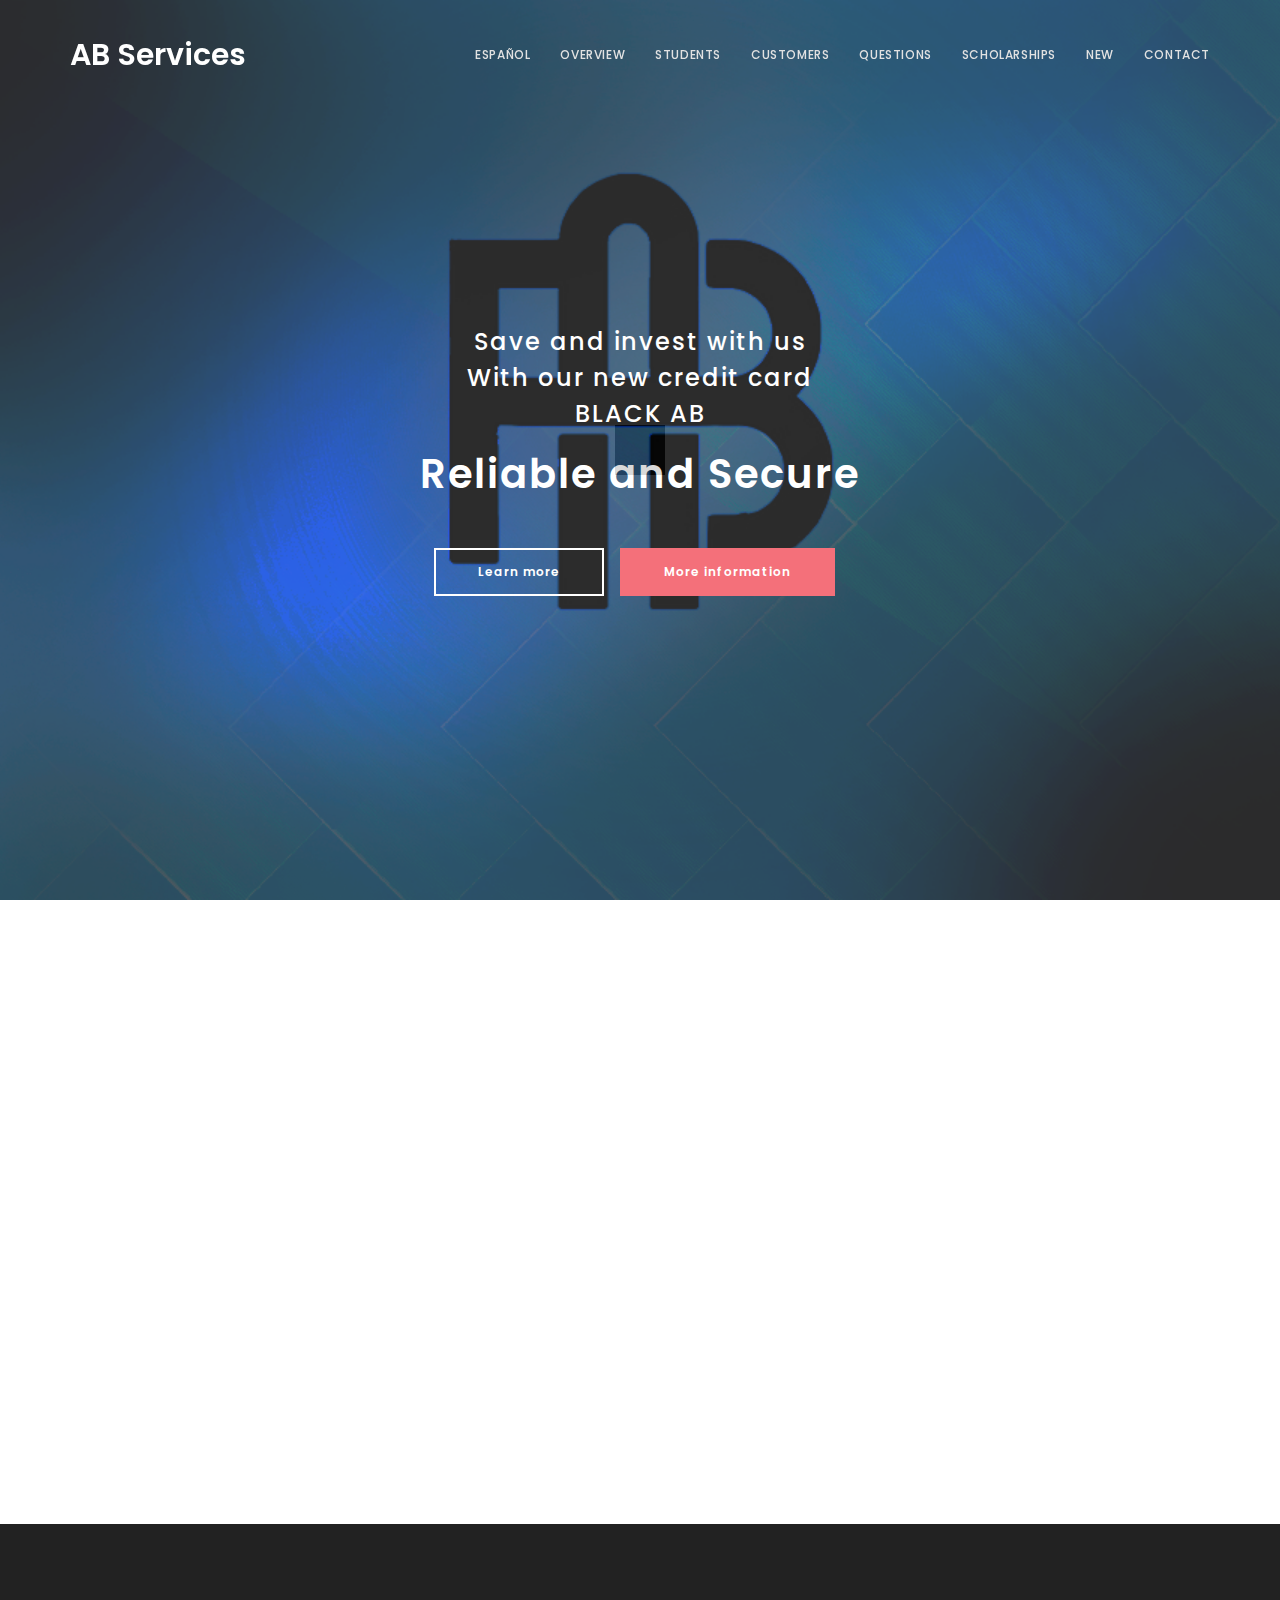
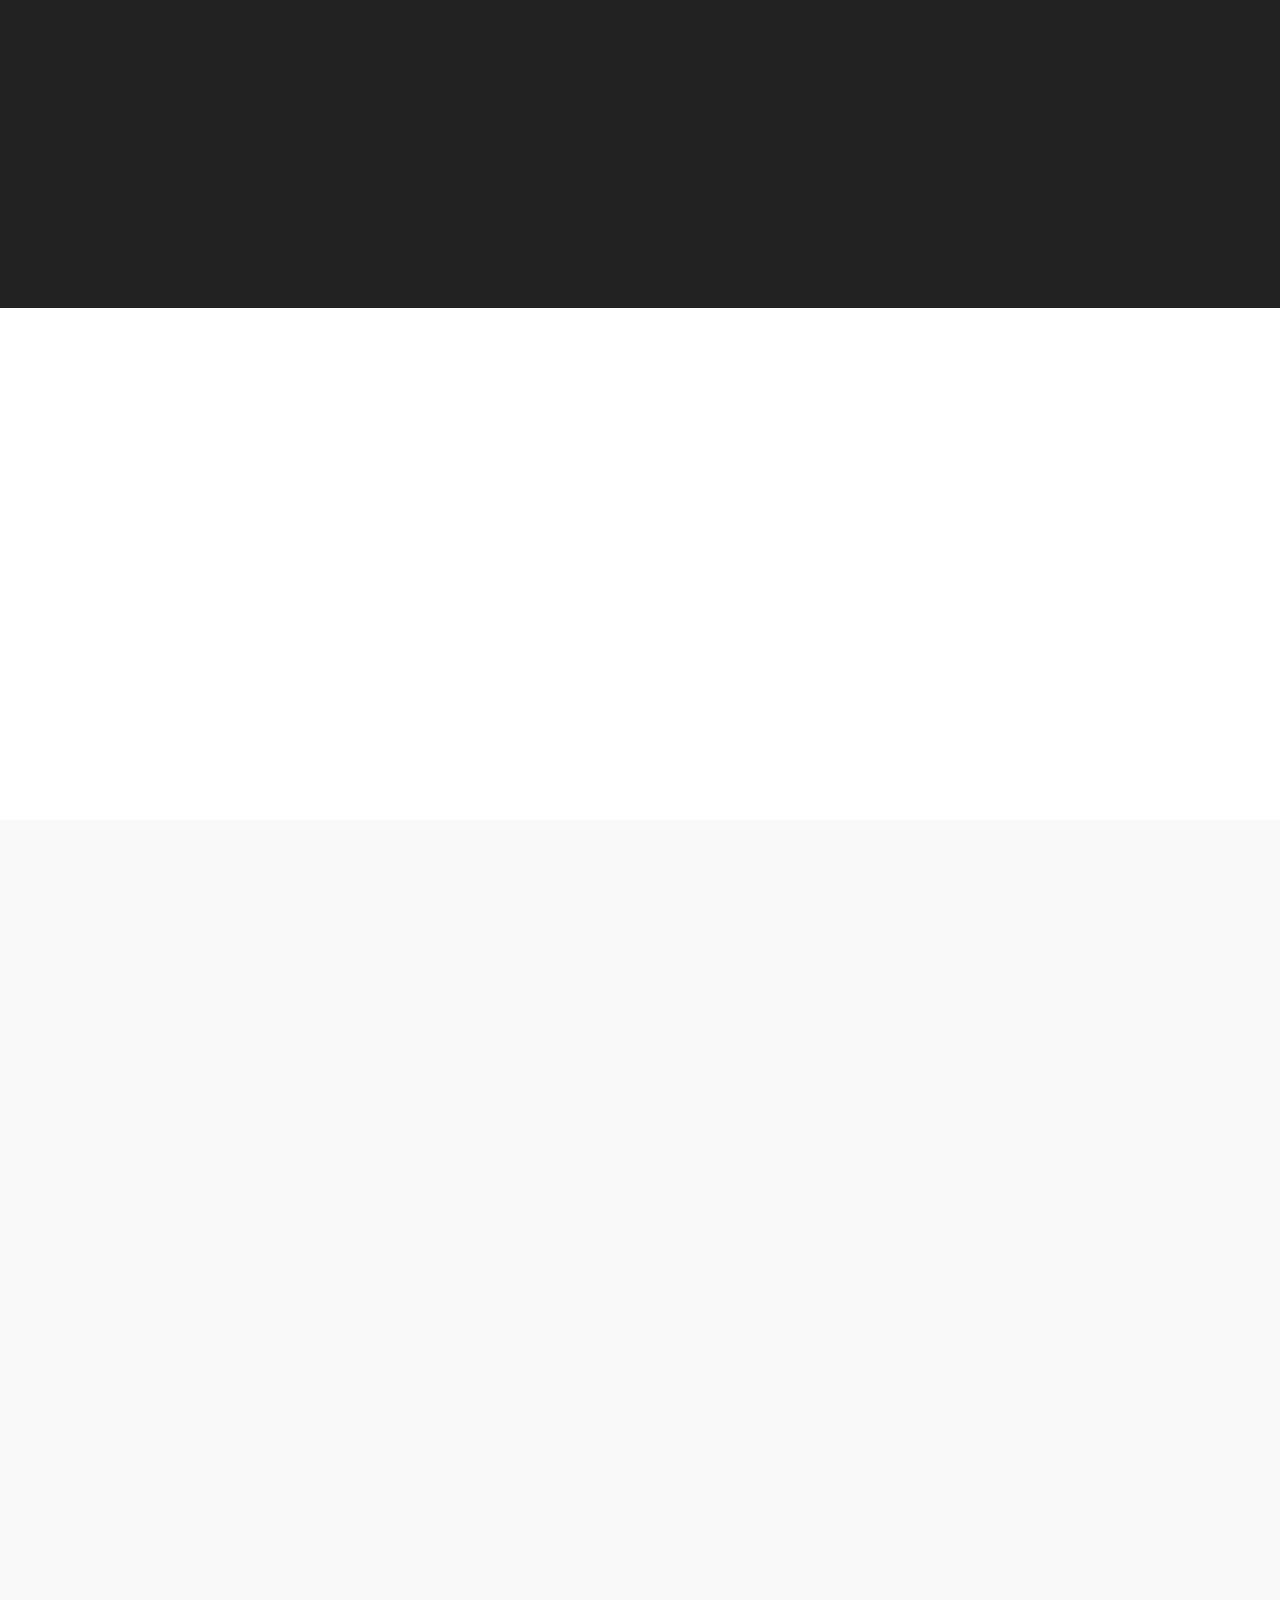
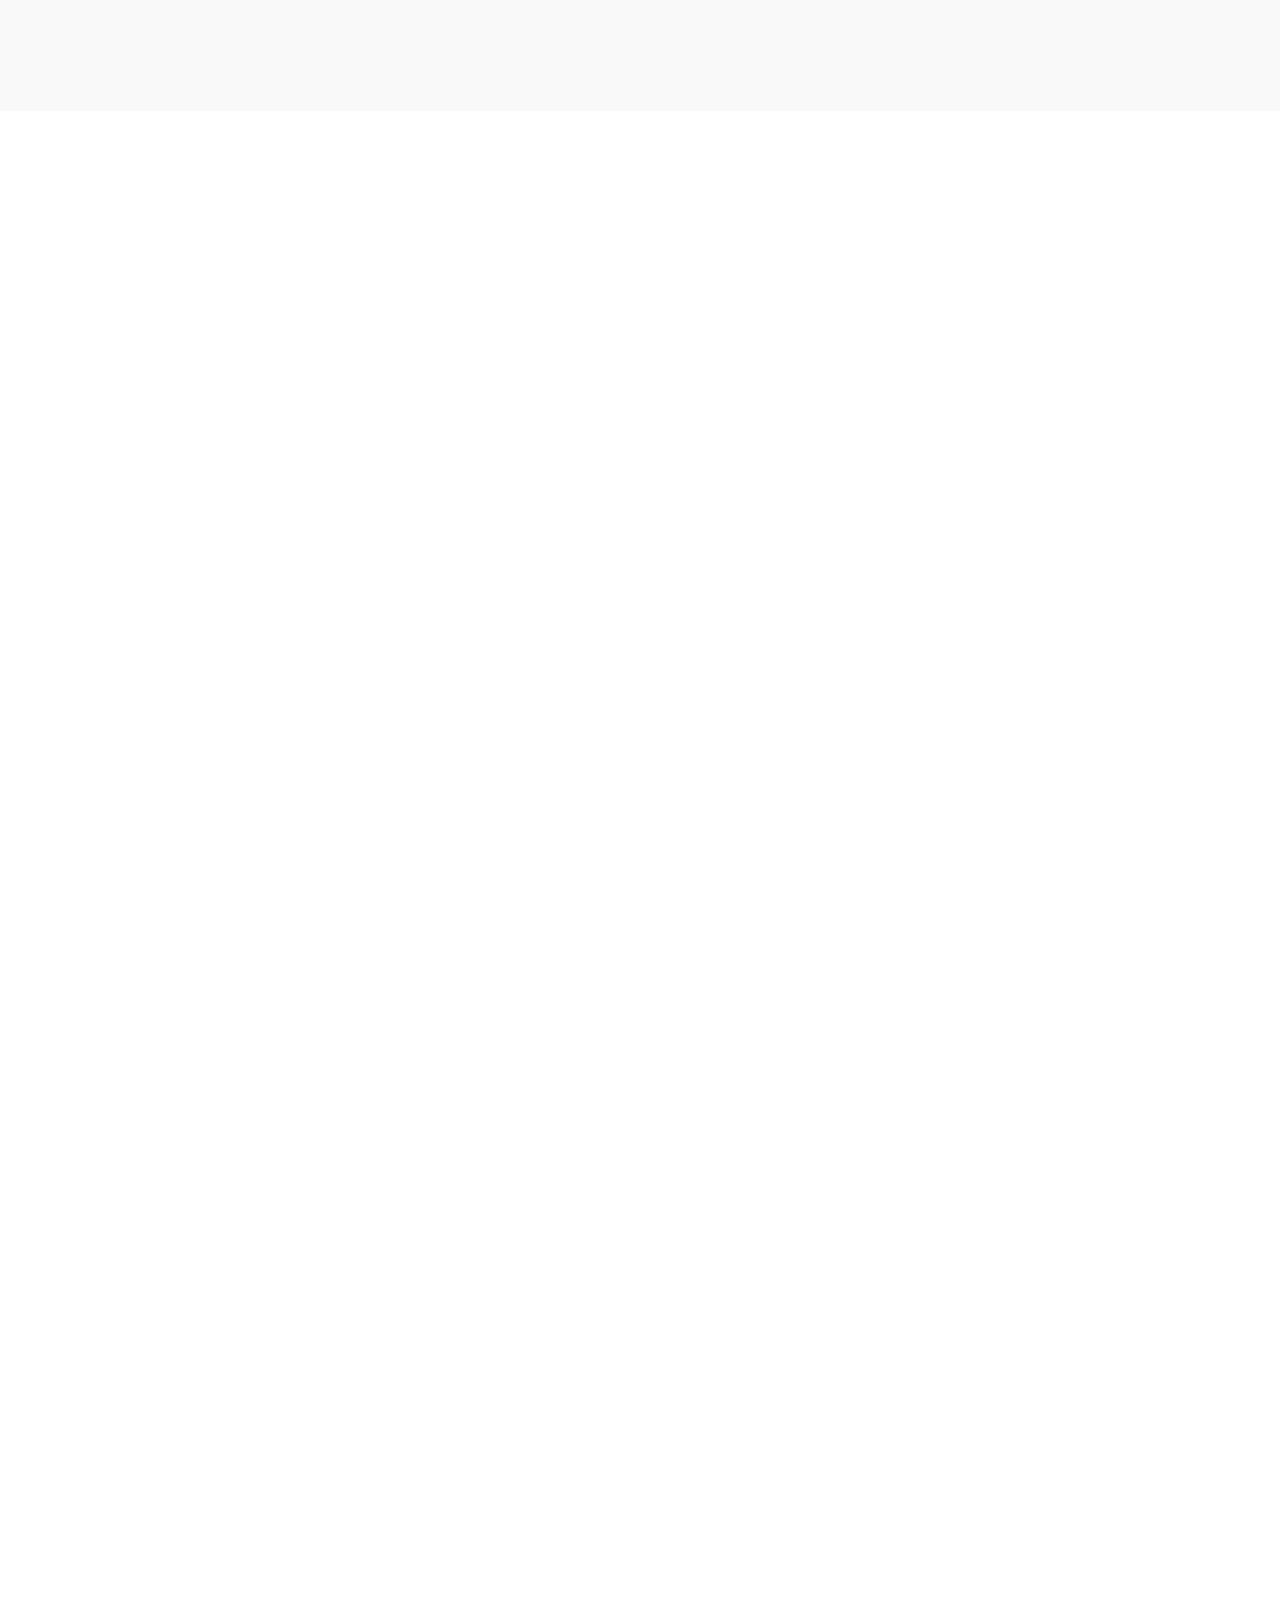
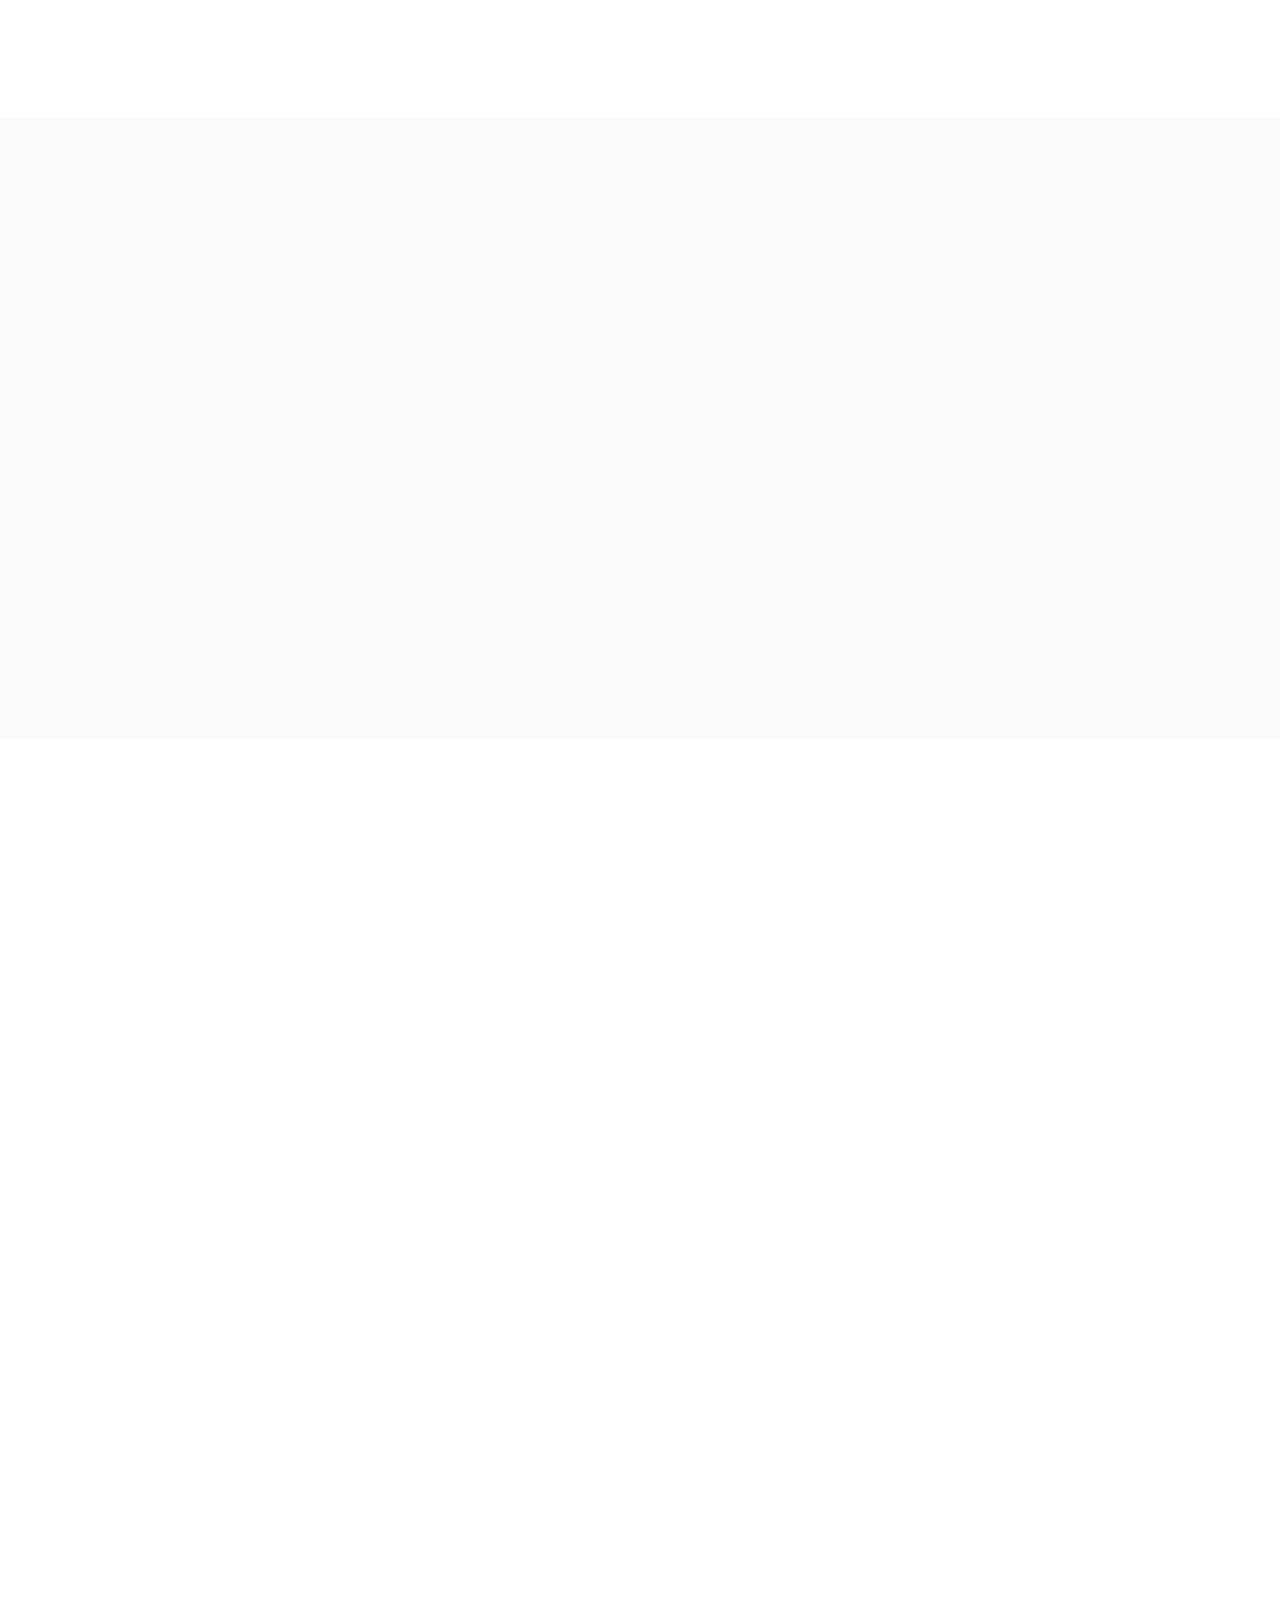
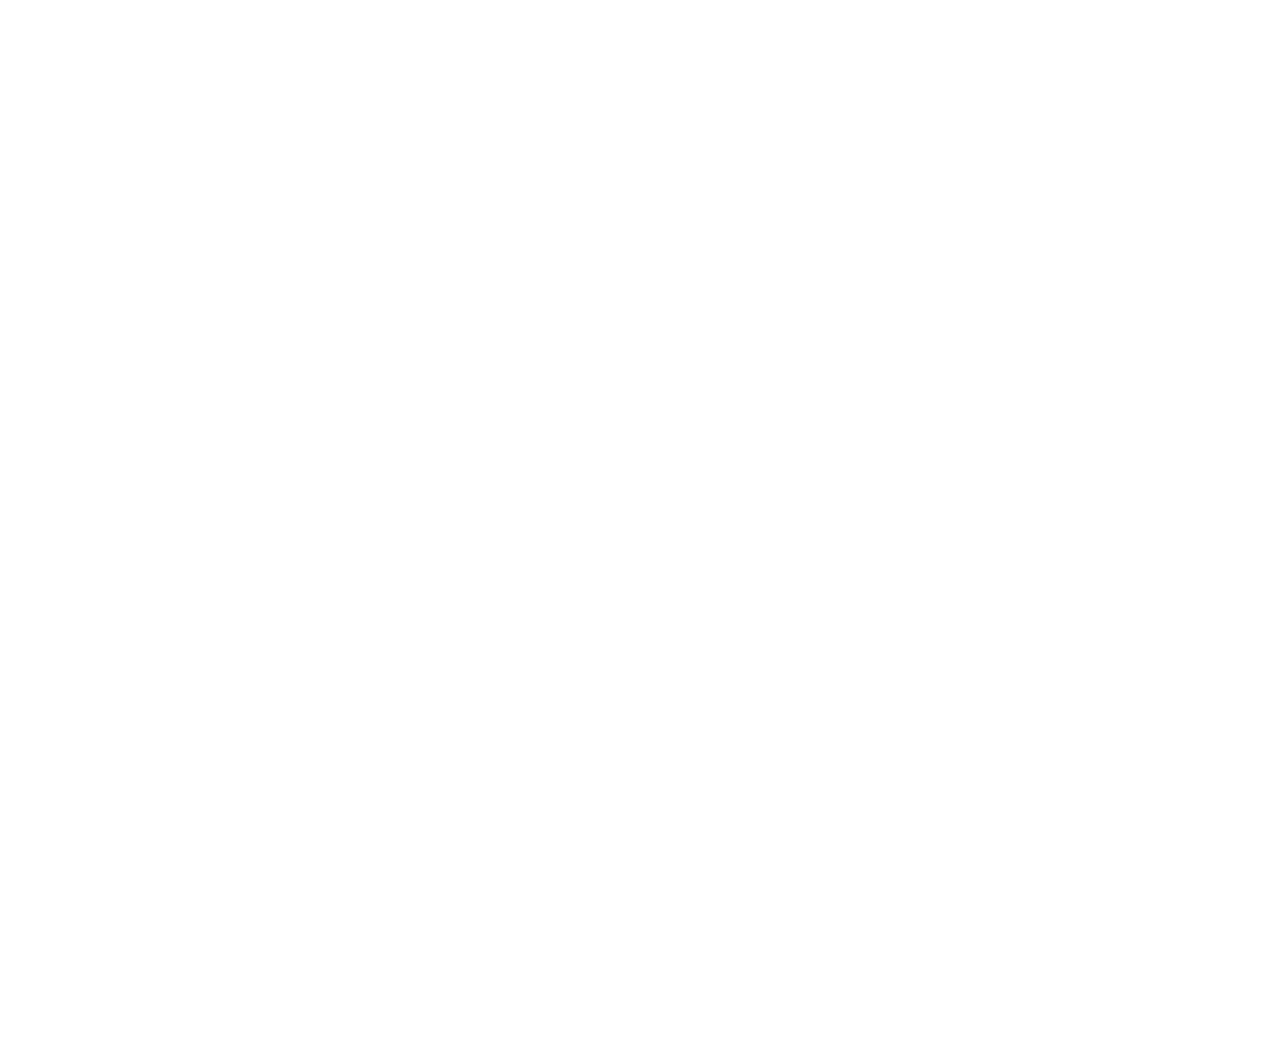
<file: index.html>
<!DOCTYPE html>
<html lang="en">
<head>

<title>AB Services</title>
<meta name="description" content="One page infromativa de nuestro Banco">
<meta name="author" content="Alejandro Valencia Mendoza">
<meta charset="UTF-8">
<meta http-equiv="X-UA-Compatible" content="IE=Edge">
<meta name="viewport" content="width=device-width, initial-scale=1, maximum-scale=1">

<link rel="stylesheet" href="css/bootstrap.min.css">
<link rel="stylesheet" href="css/animate.css">
<link rel="stylesheet" href="css/font-awesome.min.css">
<link rel="stylesheet" href="css/owl.theme.css">
<link rel="stylesheet" href="css/owl.carousel.css">

<!-- Main css -->
<link rel="stylesheet" href="css/style.css">

<!-- Google Font -->
<link href='https://fonts.googleapis.com/css?family=Poppins:400,500,600' rel='stylesheet' type='text/css'>

</head>
<body data-spy="scroll" data-offset="50" data-target=".navbar-collapse">

<!-- =========================
     PRE LOADER       
============================== -->
<div class="preloader">

	<div class="sk-rotating-plane"></div>

</div>


<!-- =========================
     NAVIGATION LINKS     
============================== -->
<div class="navbar navbar-fixed-top custom-navbar" role="navigation">
	<div class="container">

		<!-- navbar header -->
		<div class="navbar-header">
			<button class="navbar-toggle" data-toggle="collapse" data-target=".navbar-collapse">
				<span class="icon icon-bar"></span>
				<span class="icon icon-bar"></span>
				<span class="icon icon-bar"></span>
			</button>
			<a href="#" class="navbar-brand">AB Services</a>
		</div>

		<div class="collapse navbar-collapse">

			<ul class="nav navbar-nav navbar-right">
				<li><a href="esp/index1.html" class="smoothScroll">Español</a></li>
				<li><a href="#overview" class="smoothScroll">Overview</a></li>
				<li><a href="#speakers" class="smoothScroll">students</a></li>
				<li><a href="#program" class="smoothScroll">customers</a></li>
				<li><a href="#register" class="smoothScroll">questions</a></li>
				<li><a href="#venue" class="smoothScroll">scholarships</a></li>
				<li><a href="#sponsors" class="smoothScroll">New</a></li>
				<li><a href="#contact" class="smoothScroll">Contact</a></li>
			</ul>

		</div>

	</div>
</div>


<!-- =========================
    INTRO SECTION   
============================== -->
<section id="intro" class="parallax-section">
	<div class="container">
		<div class="row">

			<div class="col-md-12 col-sm-12">
				<h3 class="wow bounceIn" data-wow-delay="0.9s">Save and invest with us<br> With our new credit card <br> BLACK AB</h3>
				<h1 class="wow fadeInUp" data-wow-delay="1.6s">Reliable and Secure</h1>
				<a href="#overview" class="btn btn-lg btn-default smoothScroll wow fadeInUp hidden-xs" data-wow-delay="2.3s">Learn more</a>
				<a href="#register" class="btn btn-lg btn-danger smoothScroll wow fadeInUp" data-wow-delay="2.3s">More information</a>
			</div>


		</div>
	</div>
</section>


<!-- =========================
    OVERVIEW SECTION   
============================== -->
<section id="overview" class="parallax-section">
	<div class="container">
		<div class="row">

			<div class="wow fadeInUp col-md-6 col-sm-6" data-wow-delay="0.6s">
				<h3>Top up fun for yourself or someone else with gift cards from the AB Services app.</h3>
				<p>Gamers: Playstation, Xbox, Minecraft, Ballte.net</p>
				<p>Streaming: Spotify, Deezer, Amazon Prime.</p>
				<p>Uber: Uber eats, Uber.</p>
				<p>Shopping: Amazon, Google Play.</p>
			</div>
					
			<div class="wow fadeInUp col-md-6 col-sm-6" data-wow-delay="0.9s">
				<img src="images/overview-img.jpg" class="img-responsive" alt="Overview">
			</div>

		</div>
	</div>
</section>


<!-- =========================
    DETAIL SECTION   
============================== -->
<section id="detail" class="parallax-section">
	<div class="container">
		<div class="row">

			<div class="wow fadeInLeft col-md-4 col-sm-4" data-wow-delay="0.3s">
				<i class="fa fa-group"></i>
				<h3>+1200 New Users</h3>
				<p>Generating solutions and well-being for the new users that make up AB services.</p>
			</div>

			<div class="wow fadeInUp col-md-4 col-sm-4" data-wow-delay="0.6s">
				<i class="fa fa-clock-o"></i>
				<h3>new promotions</h3>
				<p>On your first debit card with 0% annuity.</p>
			</div>

			<div class="wow fadeInRight col-md-4 col-sm-4" data-wow-delay="0.9s">
				<i class="fa fa-microphone"></i>
				<h3>Online Advisors</h3>
				<p>Discover our new experience in personalized advice for all users.</p>
			</div>

		</div>
	</div>
</section>


<!-- =========================
    VIDEO SECTION   
============================== -->
<section id="video" class="parallax-section">
	<div class="container">
		<div class="row">

			<div class="wow fadeInUp col-md-6 col-sm-10" data-wow-delay="1.3s">
				<h2>First steps</h2>
				<h3>We present our new version of ATM and mobile application.</h3>
				<p>Generating results for our clients and reaching all households in Mexico in a competitive and up-to-date manner with IT processes</p>
			</div>
			<div class="wow fadeInUp col-md-6 col-sm-10" data-wow-delay="1.6s">
				<div class="embed-responsive embed-responsive-16by9">
					<iframe class="embed-responsive-item" src="https://www.youtube.com/watch?v=f0AlsyaF26U" allowfullscreen></iframe>
					<iframe width="560" height="315" src="https://www.youtube.com/embed/f0AlsyaF26U" title="YouTube video player" frameborder="0" allow="accelerometer; autoplay; clipboard-write; encrypted-media; gyroscope; picture-in-picture" allowfullscreen></iframe>
				</div>
			</div>

		</div>
	</div>
</section>


<!-- =========================
    SPEAKERS SECTION   
============================== -->
<section id="speakers" class="parallax-section">
	<div class="container">
		<div class="row">

			<div class="col-md-12 col-sm-12 wow bounceIn">
				<div class="section-title">
					<h2>IT staff</h2>
					<p>People in charge of creating and implementing the software.</p>
				</div>
			</div>

			<!-- Testimonial Owl Carousel section
			================================================== -->
			<div id="owl-speakers" class="owl-carousel">

				<div class="item wow fadeInUp col-md-3 col-sm-3" data-wow-delay="0.9s">
					<div class="speakers-wrapper">
						<img src="images/speakers-img1.jpg" class="img-responsive" alt="speakers">
							<div class="speakers-thumb">
								<h3>Alejandro Valencia Mendoza</h3>
								<h6>Project leader</h6>
							</div>
					</div>
				</div>

				<div class="item wow fadeInUp col-md-3 col-sm-3" data-wow-delay="0.6s">
					<div class="speakers-wrapper">
						<img src="images/speakers-img2.jpg" class="img-responsive" alt="speakers">
							<div class="speakers-thumb">
								<h3>Brenda Daniela Varas Garcia</h3>
								<h6>Creative Director</h6>
							</div>
					</div>
				</div>

				<div class="item wow fadeInUp col-md-3 col-sm-3" data-wow-delay="0.9s">
					<div class="speakers-wrapper">
						<img src="images/speakers-img3.jpg" class="img-responsive" alt="speakers">
							<div class="speakers-thumb">
								<h3>Alejandro Trujano Chaves</h3>
								<h6>Programmer Specialist</h6>
							</div>
					</div>
				</div>

				<div class="item wow fadeInUp col-md-3 col-sm-3" data-wow-delay="0.6s">
					<div class="speakers-wrapper">
						<img src="images/speakers-img4.jpg" class="img-responsive" alt="speakers">
							<div class="speakers-thumb">
								<h3>Pablo Uri Zavaleta</h3>
								<h6>Frontend Dev</h6>
							</div>
					</div>
				</div>

				<!--<div class="item wow fadeInUp col-md-3 col-sm-3" data-wow-delay="0.6s">
					<div class="speakers-wrapper">
						<img src="images/speakers-img5.jpg" class="img-responsive" alt="speakers">
							<div class="speakers-thumb">
								<h3>Elite Hamilton</h3>
								<h6>Marketing Guru</h6>
							</div>
					</div>
				</div>-->
				
			</div>

		</div>
	</div>
</section>


<!-- =========================
    PROGRAM SECTION   
============================== -->
<section id="program" class="parallax-section">
	<div class="container">
		<div class="row">

			<div class="wow fadeInUp col-md-12 col-sm-12" data-wow-delay="0.6s">
				<div class="section-title">
					<h2>Our clients</h2>
					<p>Your opinion is important to us, AB Services more reliable more secure.</p>
				</div>
			</div>

			<div class="wow fadeInUp col-md-10 col-sm-10" data-wow-delay="0.9s">
				<!-- Nav tabs -->
				<ul class="nav nav-tabs" role="tablist">
					<li class="active"><a href="#fday" aria-controls="fday" role="tab" data-toggle="tab">Relevante</a></li>
					<li><a href="#sday" aria-controls="sday" role="tab" data-toggle="tab">SECOND DAY</a></li>
					<li><a href="#tday" aria-controls="tday" role="tab" data-toggle="tab">THIRD DAY</a></li>
				</ul>
				<!-- tab panes -->
				<div class="tab-content">

					<div role="tabpanel" class="tab-pane active" id="fday">
						<!-- program speaker here -->
						<div class="col-md-2 col-sm-2">
							<img src="images/program-img1.jpg" class="img-responsive" alt="program">
						</div>
						<div class="col-md-10 col-sm-10">
							<h6>
								<span><i class="fa fa-clock-o"></i> 09.00 AM</span> 
								<span><i class="fa fa-map-marker"></i> Room 240</span>
							</h6>
							<h3>very easy to use</h3>
							<h4>By Maria Jóse</h4>
							<p>I love the new bank, it is very easy to use and I highly recommend it to new users.</p>
						</div>

						<!-- program divider -->
						<div class="program-divider col-md-12 col-sm-12"></div>

						<!-- program speaker here -->
						<div class="col-md-2 col-sm-2">
							<img src="images/program-img2.jpg" class="img-responsive" alt="program">
						</div>
						<div class="col-md-10 col-sm-10">
							<h6>
								<span><i class="fa fa-clock-o"></i> 10.00 AM</span> 
								<span><i class="fa fa-map-marker"></i> Room 360</span>
							</h6>
							<h3>No more unwanted waiting times.</h3>
							<h4>By Juan Lopez</h4>
							<p>Before, I had to stand in long lines at traditional banks and even when bank apps did not exist, now with this new modality of the AB bank, it is super fast and easy, I recommend it.</p>
						</div>

						<!-- program divider -->
						<div class="program-divider col-md-12 col-sm-12"></div>

						<!-- program speaker here -->
						<div class="col-md-2 col-sm-2">
							<img src="images/program-img3.jpg" class="img-responsive" alt="program">
						</div>
						<div class="col-md-10 col-sm-10">
							<h6>
								<span><i class="fa fa-clock-o"></i> 11.00 AM</span> 
								<span><i class="fa fa-map-marker"></i> Room 450</span>
							</h6>
							<h3>So crazy</h3>
							<h4>By Joel Martinez</h4>
							<p>I love the new bench, with the design I feel like an important businessman, crazy lol </p>
						</div>
					</div>

					<div role="tabpanel" class="tab-pane" id="sday">
						<!-- program speaker here -->
						<div class="col-md-2 col-sm-2">
							<img src="images/program-img4.jpg" class="img-responsive" alt="program">
						</div>
						<div class="col-md-10 col-sm-10">
							<h6>
								<span><i class="fa fa-clock-o"></i> 11.00 AM</span> 
								<span><i class="fa fa-map-marker"></i> Room 240</span>
							</h6>
							<h3>I'M LOVIN 'IT!!!</h3>
							<h4>By Sandra Paola</h4>
							<p>The new designs are incredible, I feel as if I have known them all my life.</p>
						</div>

						<!-- program divider -->
						<div class="program-divider col-md-12 col-sm-12"></div>

						<!-- program speaker here -->
						<div class="col-md-2 col-sm-2">
							<img src="images/program-img5.jpg" class="img-responsive" alt="program">
						</div>
						<div class="col-md-10 col-sm-10">
							<h6>
								<span><i class="fa fa-clock-o"></i> 01.00 PM</span> 
								<span><i class="fa fa-map-marker"></i> Room 450</span>
							</h6>
							<h3>AB they are the best</h3>
							<h4>By David Orlando</h4>
							<p>Regardless of the fact that they have to add new things and be completely up to the standards of established banks, for being a new bank they are incredible; I like it a lot and I'm waiting for them to continue improving more.</p>
						</div>

						<!-- program divider -->
						<div class="program-divider col-md-12 col-sm-12"></div>

						<!-- program speaker here -->
						<div class="col-md-2 col-sm-2">
							<img src="images/program-img6.jpg" class="img-responsive" alt="program">
						</div>
						<div class="col-md-10 col-sm-10">
							<h6>
								<span><i class="fa fa-clock-o"></i> 03.00 PM</span> 
								<span><i class="fa fa-map-marker"></i> Room 650</span>
							</h6>
							<h3>Just what i was looking for</h3>
							<h4>By Andrea Zavala</h4>
							<p>I don't plan to change banks for a long time</p>
						</div>
					</div>

					<div role="tabpanel" class="tab-pane" id="tday">
						<!-- program speaker here -->
						<div class="col-md-2 col-sm-2">
							<img src="images/program-img7.jpg" class="img-responsive" alt="program">
						</div>
						<div class="col-md-10 col-sm-10">
							<h6>
								<span><i class="fa fa-clock-o"></i> 03.00 PM</span> 
								<span><i class="fa fa-map-marker"></i> Room 750</span>
							</h6>
							<h3>I like it, but it can improve.</h3>
							<h4>By Michael Walker</h4>
							<p>I like everything, but there are features that could improve and crown AB Success as the best bank.</p>
						</div>

						<!-- program divider -->
						<div class="program-divider col-md-12 col-sm-12"></div>

						<!-- program speaker here -->
						<div class="col-md-2 col-sm-2">
							<img src="images/program-img8.jpg" class="img-responsive" alt="program">
						</div>
						<div class="col-md-10 col-sm-10">
							<h6>
								<span><i class="fa fa-clock-o"></i> 05.00 PM</span> 
								<span><i class="fa fa-map-marker"></i> Room 850</span>
							</h6>
							<h3>I recommended it to my cousin</h3>
							<h4>By Cherry Stella</h4>
							<p>I liked it a lot and I recommended this service to my cousin who is an economist and the net says that it is an excellent bank and that it comes with everything, to stay.</p>
						</div>

						<!-- program divider -->
						<div class="program-divider col-md-12 col-sm-12"></div>

						<!-- program speaker here -->
						<div class="col-md-2 col-sm-2">
							<img src="images/program-img9.jpg" class="img-responsive" alt="program">
						</div>
						<div class="col-md-10 col-sm-10">
							<h6>
								<span><i class="fa fa-clock-o"></i> 07.00 PM</span> 
								<span><i class="fa fa-map-marker"></i> Room 750</span>
							</h6>
							<h3>still missing</h3>
							<h4>By John David</h4>
							<p>They can improve, and they still don't compete with big banks, hahaha, but they've been open for days, we'll see in a year.</p>
						</div>
					</div>

				</div>

		</div>
	</div>
</section>


<!-- =========================
   REGISTER SECTION   
============================== -->
<section id="register" class="parallax-section">
	<div class="container">
		<div class="row">

			<div class="wow fadeInUp col-md-7 col-sm-7" data-wow-delay="0.6s">
				<h2>Do you want more information?</h2>
				<h3>You can register to obtain more information, one of our advisors will contact you to provide more personalized help to all our new users.</h3>
				<p>Remember that the information submitted is confidential and will not be shared with third parties.</p>
			</div>

			<div class="wow fadeInUp col-md-5 col-sm-5" data-wow-delay="1s">
				<form action="#" method="post">
					<input name="firstname" type="text" class="form-control" id="firstname" placeholder="First Name">
					<input name="lastname" type="text" class="form-control" id="lastname" placeholder="Last Name">
					<input name="phone" type="telephone" class="form-control" id="phone" placeholder="Phone Number">
					<input name="email" type="email" class="form-control" id="email" placeholder="Email Address">
					<div class="col-md-offset-6 col-md-6 col-sm-offset-1 col-sm-10">
						<input name="submit" type="submit" class="form-control" id="submit" value="REGISTER">
					</div>
				</form>
			</div>

			<div class="col-md-1"></div>

		</div>
	</div>
</section>


<!-- =========================
    FAQ SECTION   
============================== -->
<section id="faq" class="parallax-section">
	<div class="container">
		<div class="row">

			<!-- Section title
			================================================== -->
			<div class="wow bounceIn col-md-offset-2 col-md-8 col-sm-offset-1 col-sm-10 text-center">
				<div class="section-title">
					<h2>Frequent questions</h2>
					<p>Frequently asked questions new users might have</p>
				</div>
			</div>

			<div class="wow fadeInUp col-md-offset-1 col-md-10 col-sm-offset-1 col-sm-10" data-wow-delay="0.9s">
				<div class="panel-group" id="accordion" role="tablist" aria-multiselectable="true">

  					<div class="panel panel-default">
   						<div class="panel-heading" role="tab" id="headingOne">
      						<h4 class="panel-title">
        						<a class="collapsed" data-toggle="collapse" data-parent="#accordion" href="#collapseOne" aria-expanded="false" aria-controls="collapseOne">
          							Do you have mobile application?
        						</a>
      						</h4>
    					</div>
   						<div id="collapseOne" class="panel-collapse collapse in" role="tabpanel" aria-labelledby="headingOne">
      						<div class="panel-body">
        						<p>We are working on a mobile app for all AB users, we will be updating our information for the final release of our mobile app.</p>
								<p>Remember that the mobile app will already be present in the application market on the opening day of our branches.</p>
      						</div>
   						 </div>
 					</div>

    				<div class="panel panel-default">
   						<div class="panel-heading" role="tab" id="headingTwo">
      						<h4 class="panel-title">
        						<a class="collapsed" data-toggle="collapse" data-parent="#accordion" href="#collapseTwo" aria-expanded="false" aria-controls="collapseTwo">
          							Can they carry out operations like a normal bank?
        						</a>
      						</h4>
    					</div>
   						<div id="collapseTwo" class="panel-collapse collapse" role="tabpanel" aria-labelledby="headingTwo">
      						<div class="panel-body">
                            	<p>Sure, we can carry out operations, transactions like a normal bank; we want to take you to the next step with the implementation of IT in all our branches.</p>
        						<p>Easier and faster than ever.</p>
      						</div>
   						 </div>
 					</div>

 					<div class="panel panel-default">
   						<div class="panel-heading" role="tab" id="headingThree">
      						<h4 class="panel-title">
        						<a class="collapsed" data-toggle="collapse" data-parent="#accordion" href="#collapseThree" aria-expanded="false" aria-controls="collapseThree">
          							Does your debit card have 0% annuity?
        						</a>
      						</h4>
    					</div>
   						<div id="collapseThree" class="panel-collapse collapse" role="tabpanel" aria-labelledby="headingThree">
      						<div class="panel-body">
                            	<p>Yes, our AB Black card allows all users to create an annuity-free account.</p>
        						<p>More reliable and secure.</p>
      						</div>
   						 </div>
 					 </div>

 				 </div>
			</div>

		</div>
	</div>
</section>


<!-- =========================
    VENUE SECTION   
============================== -->
<section id="venue" class="parallax-section">
	<div class="container">
		<div class="row">

			<div class="wow fadeInLeft col-md-offset-1 col-md-5 col-sm-8" data-wow-delay="0.9s">
				<h2>You are a student?</h2>
				<p>For all the new talents and future Lic.<br> We offer you a scholarship so you can continue your studies easily and safely</p>
				<h4>We want your opportunities to be endless</h4>
  				<h4>AB Service</h4>
  				<h4>CDMX, CA 10110</h4>
				<h4>Tel: 010-020-0120</h4>		
			</div>

		</div>
	</div>
</section>


<!-- =========================
    SPONSORS SECTION   
============================== -->
<section id="sponsors" class="parallax-section">
	<div class="container">
		<div class="row">

			<div class="wow bounceIn col-md-12 col-sm-12">
				<div class="section-title">
					<h2>Coming soon</h2>
					<p>All users win.</p>
				</div>
			</div>

			<div class="wow fadeInUp col-md-3 col-sm-6 col-xs-6" data-wow-delay="0.3s">
				<img src="images/sponsor-img1.jpg" class="img-responsive" alt="sponsors">	
			</div>

			<div class="wow fadeInUp col-md-3 col-sm-6 col-xs-6" data-wow-delay="0.6s">
				<img src="images/sponsor-img2.jpg" class="img-responsive" alt="sponsors">	
			</div>

			<div class="wow fadeInUp col-md-3 col-sm-6 col-xs-6" data-wow-delay="0.9s">
				<img src="images/sponsor-img3.jpg" class="img-responsive" alt="sponsors">	
			</div>

			<div class="wow fadeInUp col-md-3 col-sm-6 col-xs-6" data-wow-delay="1s">
				<img src="images/sponsor-img4.jpg" class="img-responsive" alt="sponsors">	
			</div>

		</div>
	</div>
</section>


<!-- =========================
    CONTACT SECTION   
============================== -->
<section id="contact" class="parallax-section">
	<div class="container">
		<div class="row">

			<div class="wow fadeInUp col-md-offset-1 col-md-5 col-sm-6" data-wow-delay="0.6s">
				<div class="contact_des">
					<h3>Would you like to be informed of our new plans for all users?</h3>
					<p>We will be in contact with you, new promotions for all users directly in your email</p>
					<p>Scholarships, promotions, plans, insurance and more...</p>
					<p>Remember that your information will be kept confidential and will not be shared with third parties.</p>
					<a href="#" class="btn btn-danger">More information</a>
				</div>
			</div>

			<div class="wow fadeInUp col-md-5 col-sm-6" data-wow-delay="0.9s">
				<div class="contact_detail">
					<div class="section-title">
						<h2>AB Services</h2>
					</div>
					<form action="#" method="post">
						<input name="name" type="text" class="form-control" id="name" placeholder="Name">
					  	<input name="email" type="email" class="form-control" id="email" placeholder="Email">
					  	<textarea name="message" rows="5" class="form-control" id="message" placeholder="Message"></textarea>
						<div class="col-md-6 col-sm-10">
							<input name="submit" type="submit" class="form-control" id="submit" value="SEND">
						</div>
					</form>
				</div>
			</div>

		</div>
	</div>
</section>


<!-- =========================
    FOOTER SECTION   
============================== -->
<footer>
	<div class="container">
		<div class="row">

			<div class="col-md-12 col-sm-12">
				<p class="wow fadeInUp" data-wow-delay="0.6s">©Copyright 2022 AB Services All rights reserved.</p>

				<ul class="social-icon">
					<li><a href="https://www.facebook.com/profile.php?id=100005208457235" class="fa fa-facebook wow fadeInUp" data-wow-delay="1s"></a></li>
					<li><a href="#" class="fa fa-twitter wow fadeInUp" data-wow-delay="1.3s"></a></li>
					<li><a href="#" class="fa fa-dribbble wow fadeInUp" data-wow-delay="1.6s"></a></li>
					<li><a href="#" class="fa fa-behance wow fadeInUp" data-wow-delay="1.9s"></a></li>
					<li><a href="#" class="fa fa-google-plus wow fadeInUp" data-wow-delay="2s"></a></li>
				</ul>

			</div>
			
		</div>
	</div>
</footer>


<!-- Back top -->
<a href="#back-top" class="go-top"><i class="fa fa-angle-up"></i></a>


<!-- =========================
     SCRIPTS   
============================== -->
<script src="js/jquery.js"></script>
<script src="js/bootstrap.min.js"></script>
<script src="js/jquery.parallax.js"></script>
<script src="js/owl.carousel.min.js"></script>
<script src="js/smoothscroll.js"></script>
<script src="js/wow.min.js"></script>
<script src="js/custom.js"></script>

</body>
</html>
</file>
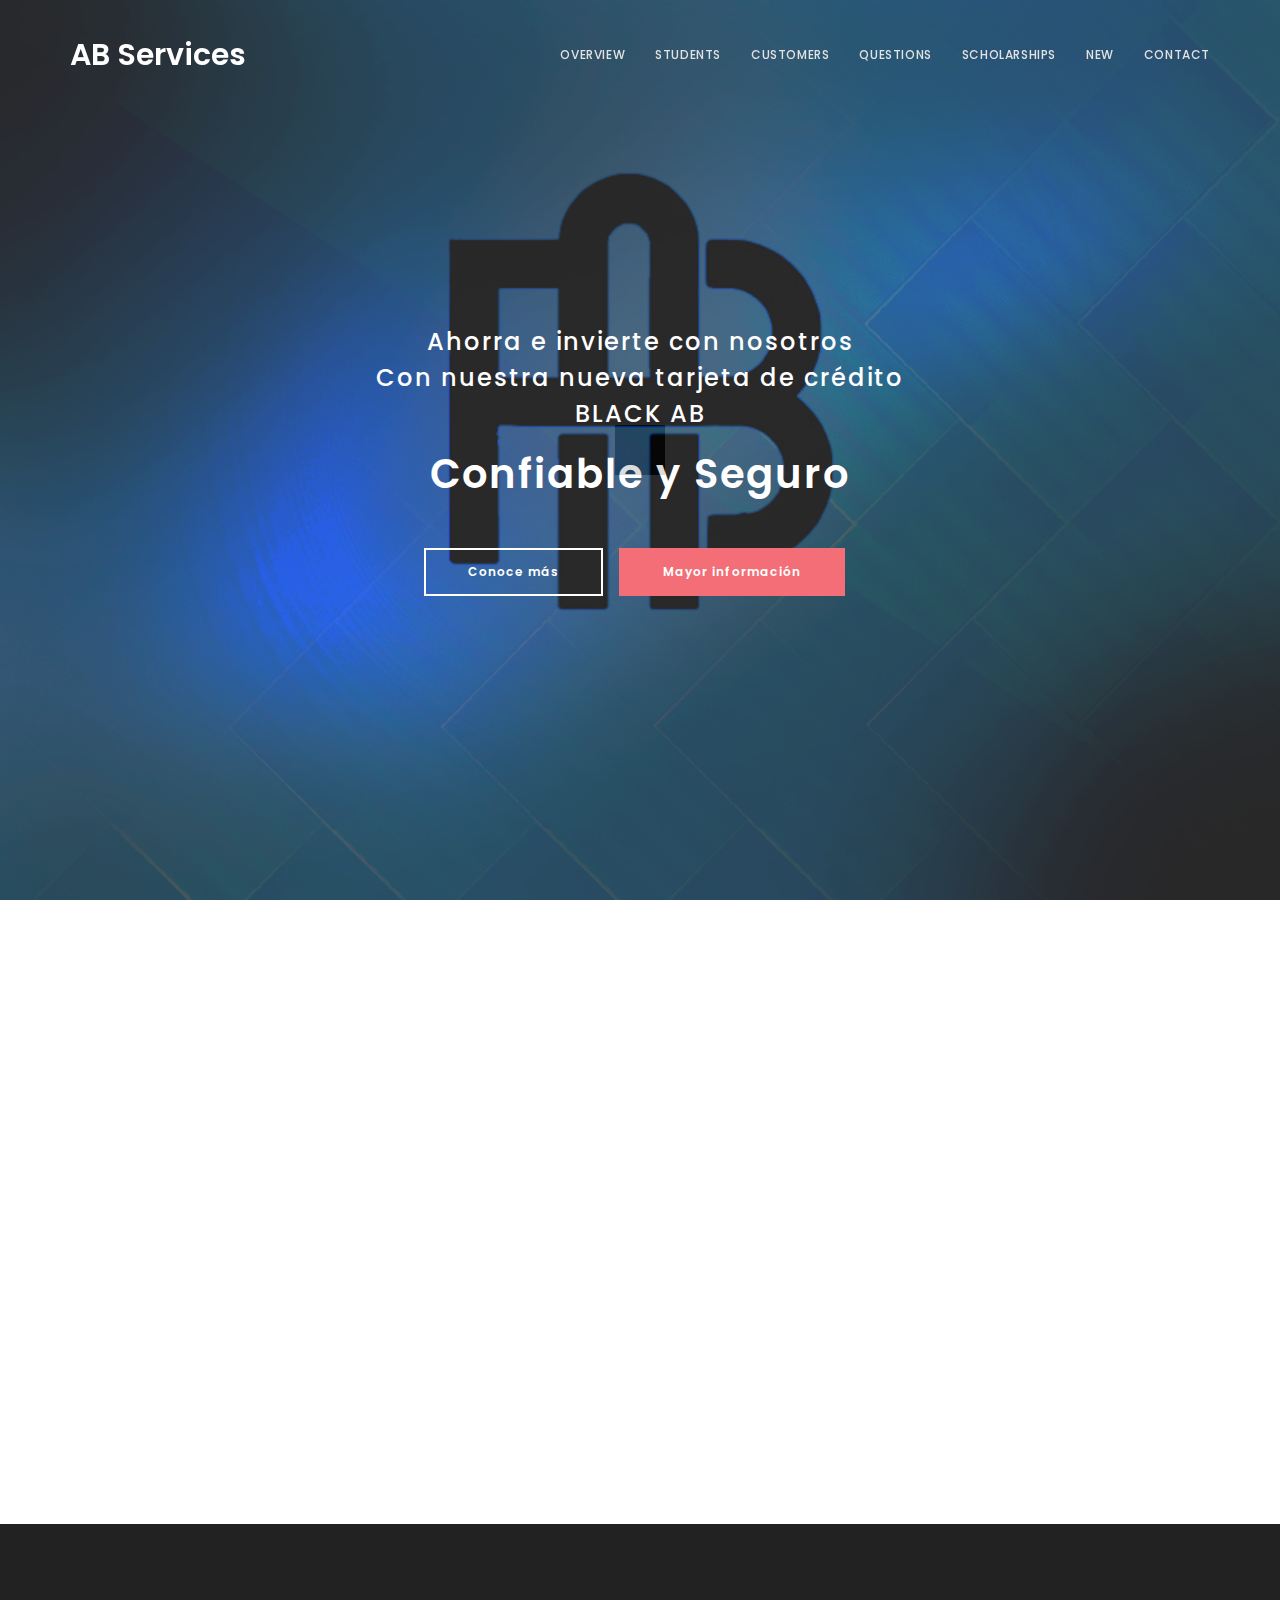
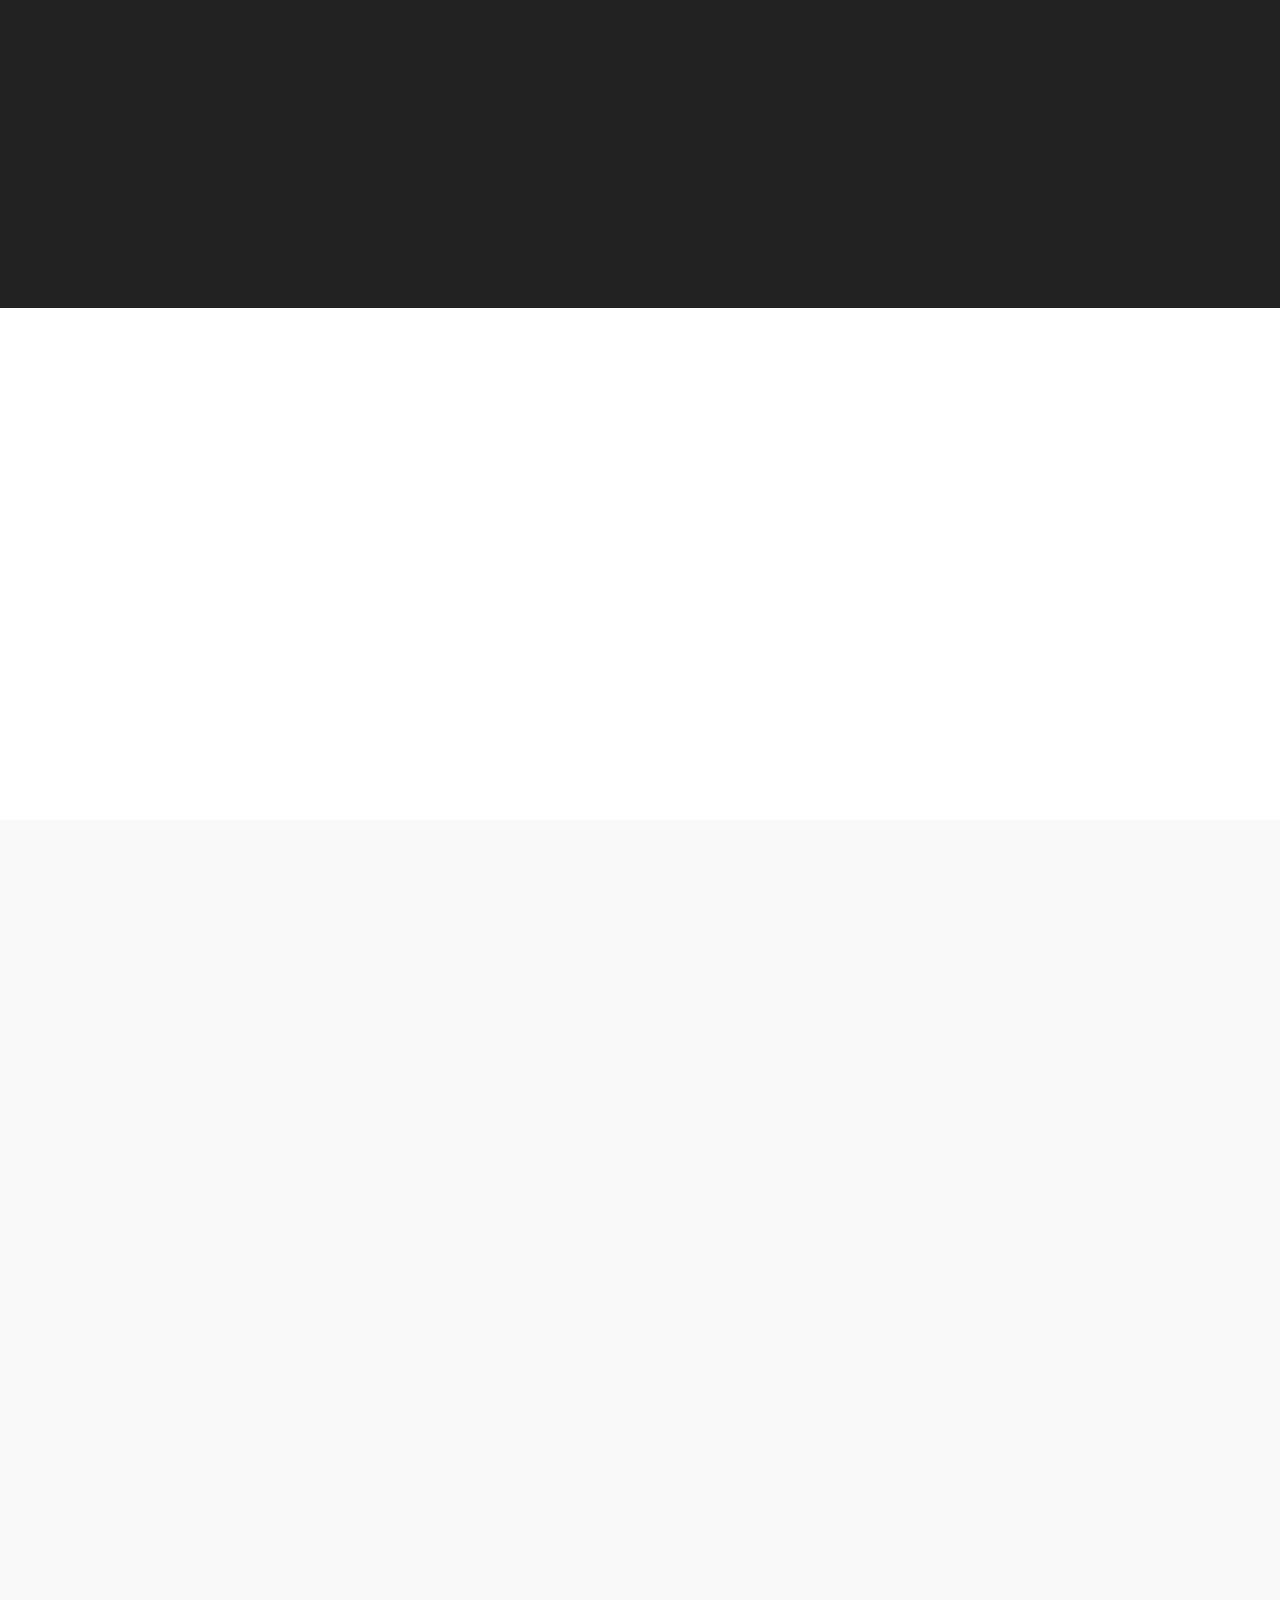
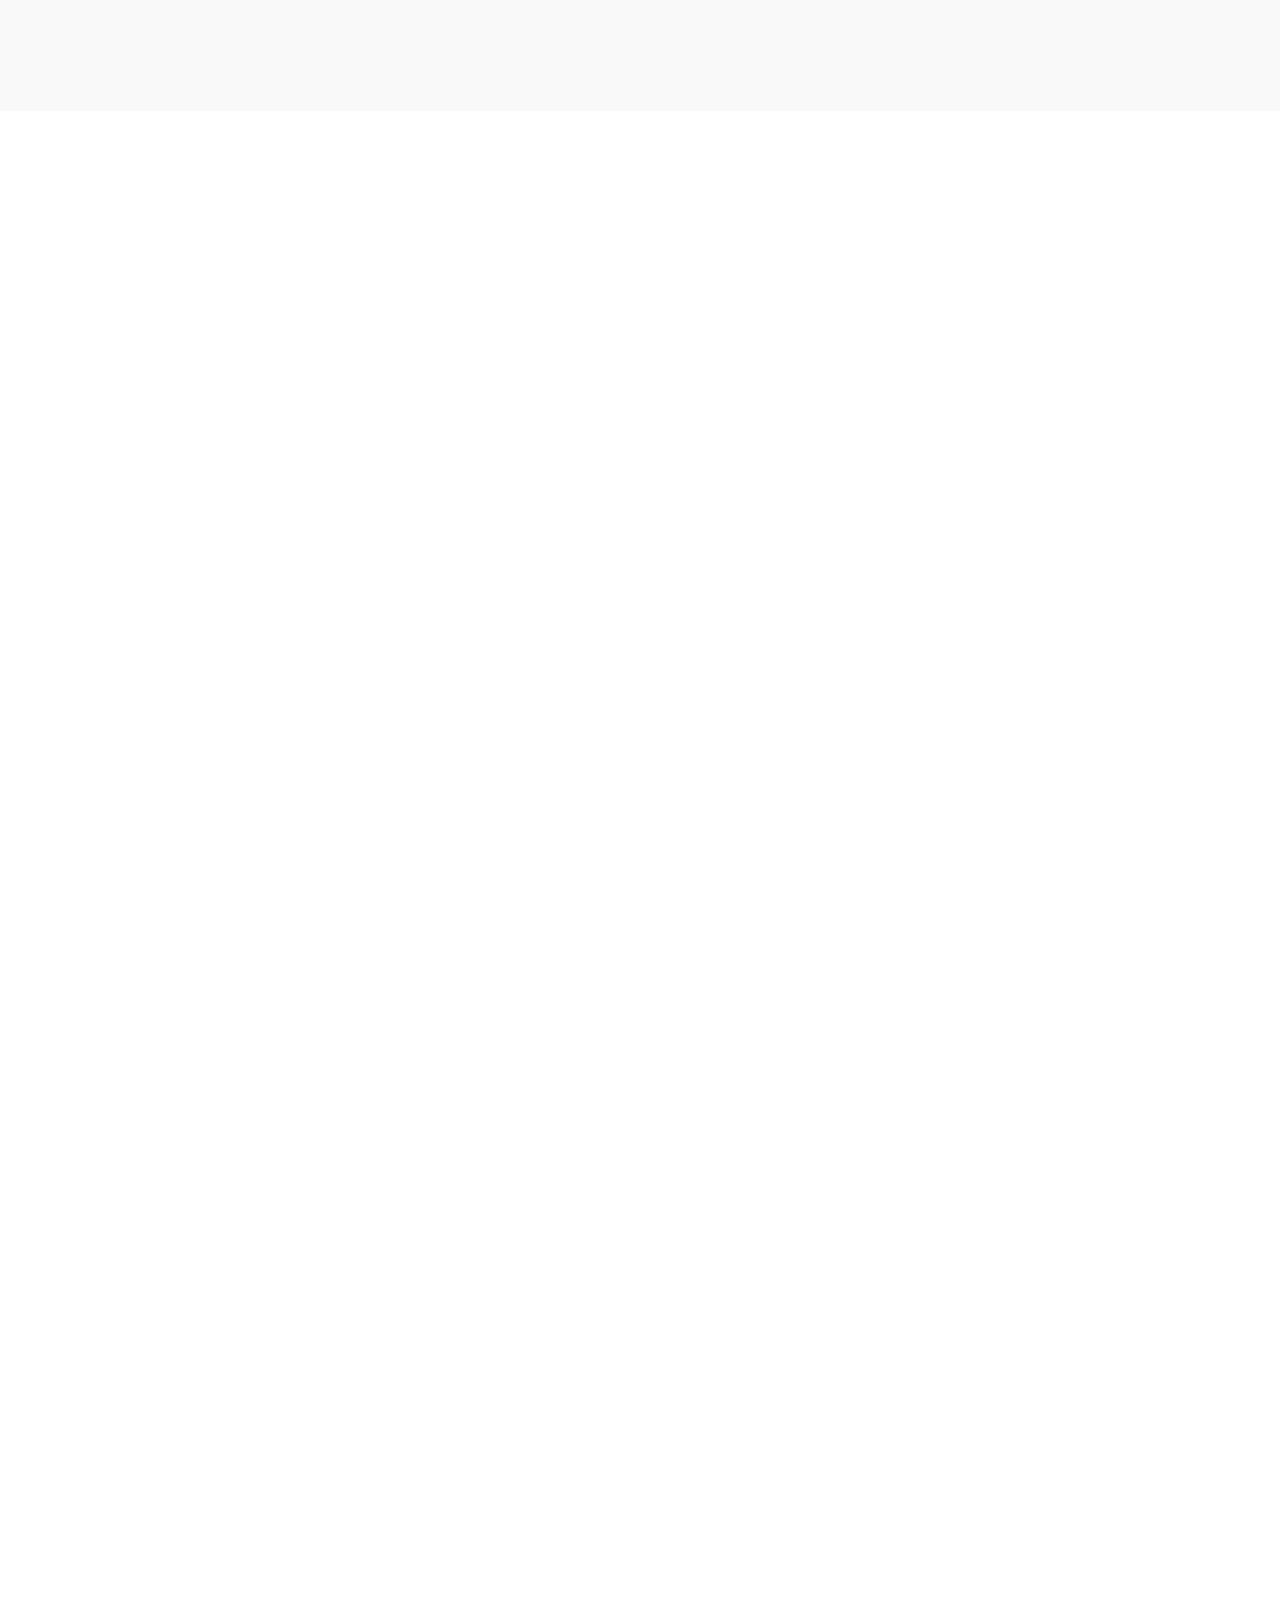
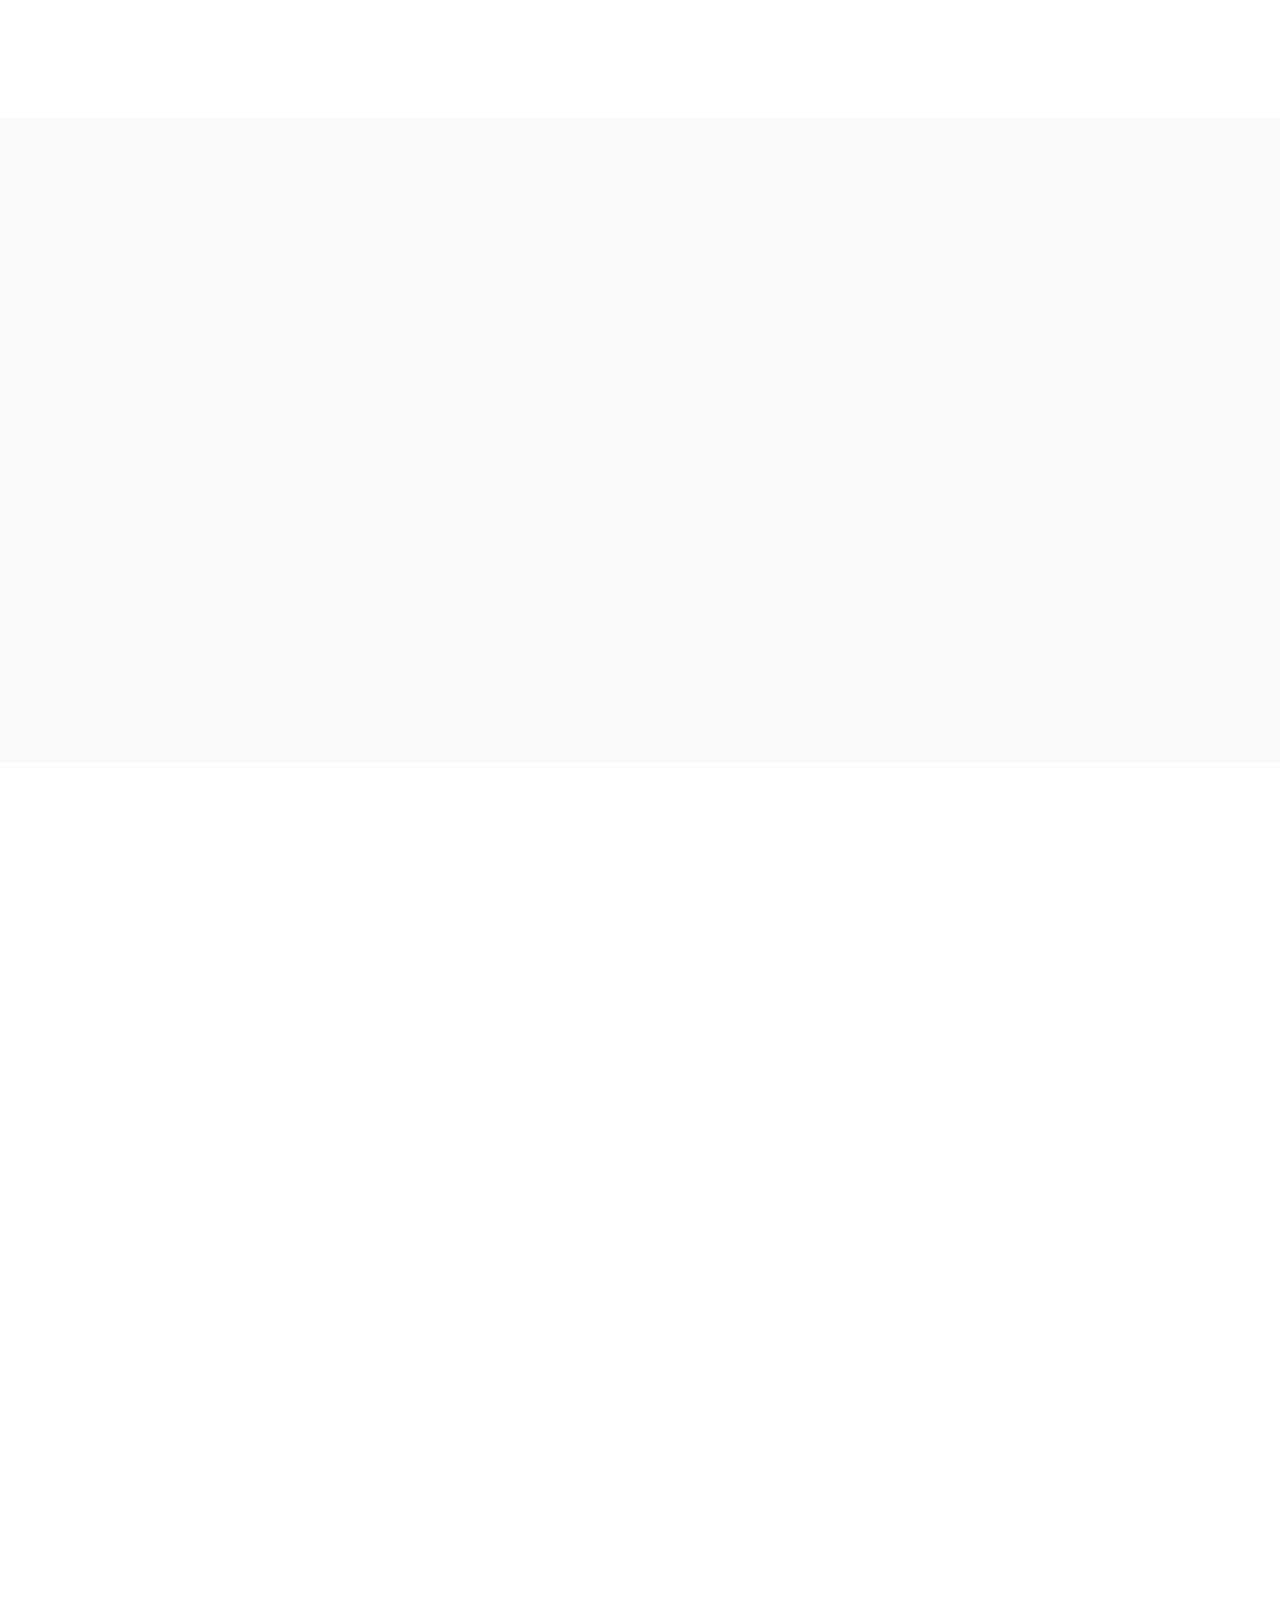
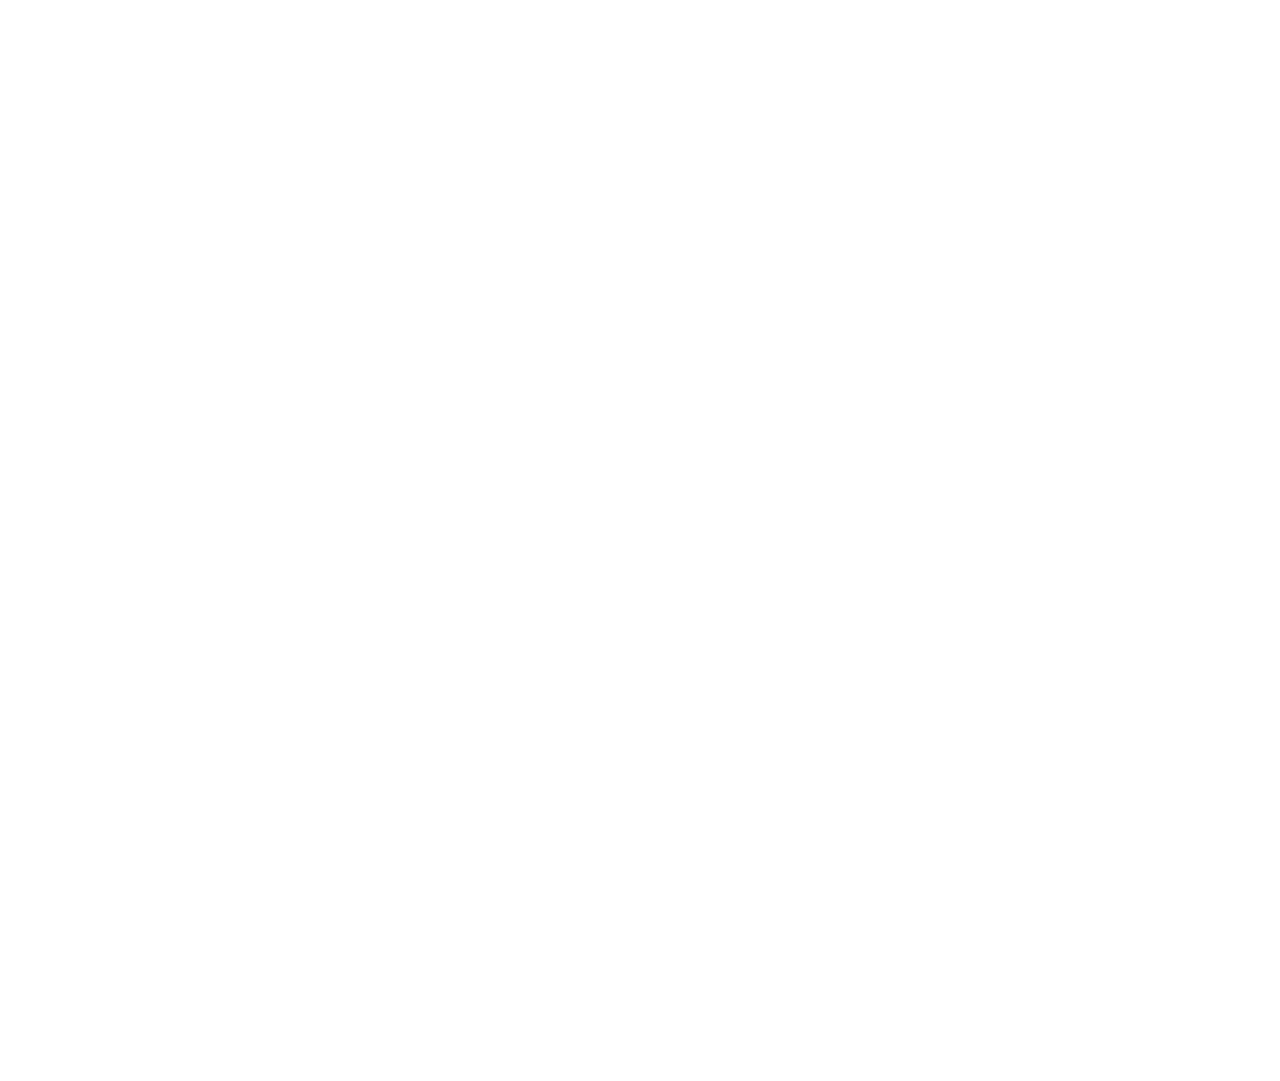
<file: esp/index1.html>
<!DOCTYPE html>
<html lang="en">
<head>

<title>AB Services</title>
<meta name="description" content="One page infromativa de nuestro Banco">
<meta name="author" content="Alejandro Valencia Mendoza">
<meta charset="UTF-8">
<meta http-equiv="X-UA-Compatible" content="IE=Edge">
<meta name="viewport" content="width=device-width, initial-scale=1, maximum-scale=1">

<link rel="stylesheet" href="css/bootstrap.min.css">
<link rel="stylesheet" href="css/animate.css">
<link rel="stylesheet" href="css/font-awesome.min.css">
<link rel="stylesheet" href="css/owl.theme.css">
<link rel="stylesheet" href="css/owl.carousel.css">

<!-- Main css -->
<link rel="stylesheet" href="css/style.css">

<!-- Google Font -->
<link href='https://fonts.googleapis.com/css?family=Poppins:400,500,600' rel='stylesheet' type='text/css'>

</head>
<body data-spy="scroll" data-offset="50" data-target=".navbar-collapse">

<!-- =========================
     PRE LOADER       
============================== -->
<div class="preloader">

	<div class="sk-rotating-plane"></div>

</div>


<!-- =========================
     NAVIGATION LINKS     
============================== -->
<div class="navbar navbar-fixed-top custom-navbar" role="navigation">
	<div class="container">

		<!-- navbar header -->
		<div class="navbar-header">
			<button class="navbar-toggle" data-toggle="collapse" data-target=".navbar-collapse">
				<span class="icon icon-bar"></span>
				<span class="icon icon-bar"></span>
				<span class="icon icon-bar"></span>
			</button>
			<a href="#" class="navbar-brand">AB Services</a>
		</div>

		<div class="collapse navbar-collapse">

			<ul class="nav navbar-nav navbar-right">
				<li><a href="" class="smoothScroll"></a></li>
				<li><a href="#overview" class="smoothScroll">Overview</a></li>
				<li><a href="#speakers" class="smoothScroll">students</a></li>
				<li><a href="#program" class="smoothScroll">customers</a></li>
				<li><a href="#register" class="smoothScroll">questions</a></li>
				<li><a href="#venue" class="smoothScroll">scholarships</a></li>
				<li><a href="#sponsors" class="smoothScroll">New</a></li>
				<li><a href="#contact" class="smoothScroll">Contact</a></li>
			</ul>

		</div>

	</div>
</div>


<!-- =========================
    INTRO SECTION   
============================== -->
<section id="intro" class="parallax-section">
	<div class="container">
		<div class="row">

			<div class="col-md-12 col-sm-12">
				<h3 class="wow bounceIn" data-wow-delay="0.9s">Ahorra e invierte con nosotros <br> Con nuestra nueva tarjeta de crédito <br> BLACK AB</h3>
				<h1 class="wow fadeInUp" data-wow-delay="1.6s">Confiable y Seguro</h1>
				<a href="#overview" class="btn btn-lg btn-default smoothScroll wow fadeInUp hidden-xs" data-wow-delay="2.3s">Conoce más</a>
				<a href="#register" class="btn btn-lg btn-danger smoothScroll wow fadeInUp" data-wow-delay="2.3s">Mayor información</a>
			</div>


		</div>
	</div>
</section>


<!-- =========================
    OVERVIEW SECTION   
============================== -->
<section id="overview" class="parallax-section">
	<div class="container">
		<div class="row">

			<div class="wow fadeInUp col-md-6 col-sm-6" data-wow-delay="0.6s">
				<h3>Recarga diversión para ti o para alguien más con tarjetas de regalo de la app AB Services.</h3>
				<p>Gamers: Playstation, Xbox, Minecraft, Ballte.net</p>
				<p>Streaming: Spotify, Deezer, Amazon Prime.</p>
				<p>Uber: Uber eats, Uber.</p>
				<p>Shopping: Amazon, Google Play.</p>
			</div>
					
			<div class="wow fadeInUp col-md-6 col-sm-6" data-wow-delay="0.9s">
				<img src="images/overview-img.jpg" class="img-responsive" alt="Overview">
			</div>

		</div>
	</div>
</section>


<!-- =========================
    DETAIL SECTION   
============================== -->
<section id="detail" class="parallax-section">
	<div class="container">
		<div class="row">

			<div class="wow fadeInLeft col-md-4 col-sm-4" data-wow-delay="0.3s">
				<i class="fa fa-group"></i>
				<h3>+1200 Usuarios Nuevos</h3>
				<p>Generando soluciones y bienestar a los nuevos usuarios que conforman AB services.</p>
			</div>

			<div class="wow fadeInUp col-md-4 col-sm-4" data-wow-delay="0.6s">
				<i class="fa fa-clock-o"></i>
				<h3>Nuevas promociones </h3>
				<p>En tu primera tarjeta de débito con 0% de anualidad.</p>
			</div>

			<div class="wow fadeInRight col-md-4 col-sm-4" data-wow-delay="0.9s">
				<i class="fa fa-microphone"></i>
				<h3>Asesores Online</h3>
				<p>Descubre nuestra nueva experiencia en asesoría personalizada para todos los usuarios.</p>
			</div>

		</div>
	</div>
</section>


<!-- =========================
    VIDEO SECTION   
============================== -->
<section id="video" class="parallax-section">
	<div class="container">
		<div class="row">

			<div class="wow fadeInUp col-md-6 col-sm-10" data-wow-delay="1.3s">
				<h2>Primeros pasos</h2>
				<h3>Te presentamos nuestra nueva versión de Cajero automático y aplicación móvil.</h3>
				<p>Generando resultados a nuestros clientes y llegando a todos los hogares de México de forma competitiva y actualizada con los procesos de TI</p>
			</div>
			<div class="wow fadeInUp col-md-6 col-sm-10" data-wow-delay="1.6s">
				<div class="embed-responsive embed-responsive-16by9">
					<iframe class="embed-responsive-item" src="https://www.youtube.com/watch?v=f0AlsyaF26U" allowfullscreen></iframe>
					<iframe width="560" height="315" src="https://www.youtube.com/embed/f0AlsyaF26U" title="YouTube video player" frameborder="0" allow="accelerometer; autoplay; clipboard-write; encrypted-media; gyroscope; picture-in-picture" allowfullscreen></iframe>
				</div>
			</div>

		</div>
	</div>
</section>


<!-- =========================
    SPEAKERS SECTION   
============================== -->
<section id="speakers" class="parallax-section">
	<div class="container">
		<div class="row">

			<div class="col-md-12 col-sm-12 wow bounceIn">
				<div class="section-title">
					<h2>Personal de TI</h2>
					<p>Personas encargadas en la creación e implementación del software.</p>
				</div>
			</div>

			<!-- Testimonial Owl Carousel section
			================================================== -->
			<div id="owl-speakers" class="owl-carousel">

				<div class="item wow fadeInUp col-md-3 col-sm-3" data-wow-delay="0.9s">
					<div class="speakers-wrapper">
						<img src="images/speakers-img1.jpg" class="img-responsive" alt="speakers">
							<div class="speakers-thumb">
								<h3>Alejandro Valencia Mendoza</h3>
								<h6>Project leader</h6>
							</div>
					</div>
				</div>

				<div class="item wow fadeInUp col-md-3 col-sm-3" data-wow-delay="0.6s">
					<div class="speakers-wrapper">
						<img src="images/speakers-img2.jpg" class="img-responsive" alt="speakers">
							<div class="speakers-thumb">
								<h3>Brenda Daniela Varas Garcia</h3>
								<h6>Creative Director</h6>
							</div>
					</div>
				</div>

				<div class="item wow fadeInUp col-md-3 col-sm-3" data-wow-delay="0.9s">
					<div class="speakers-wrapper">
						<img src="images/speakers-img3.jpg" class="img-responsive" alt="speakers">
							<div class="speakers-thumb">
								<h3>Alejandro Trujano Chaves</h3>
								<h6>Programmer Specialist</h6>
							</div>
					</div>
				</div>

				<div class="item wow fadeInUp col-md-3 col-sm-3" data-wow-delay="0.6s">
					<div class="speakers-wrapper">
						<img src="images/speakers-img4.jpg" class="img-responsive" alt="speakers">
							<div class="speakers-thumb">
								<h3>Pablo Uri Zavaleta</h3>
								<h6>Frontend Dev</h6>
							</div>
					</div>
				</div>

				<!--<div class="item wow fadeInUp col-md-3 col-sm-3" data-wow-delay="0.6s">
					<div class="speakers-wrapper">
						<img src="images/speakers-img5.jpg" class="img-responsive" alt="speakers">
							<div class="speakers-thumb">
								<h3>Elite Hamilton</h3>
								<h6>Marketing Guru</h6>
							</div>
					</div>
				</div>-->
				
			</div>

		</div>
	</div>
</section>


<!-- =========================
    PROGRAM SECTION   
============================== -->
<section id="program" class="parallax-section">
	<div class="container">
		<div class="row">

			<div class="wow fadeInUp col-md-12 col-sm-12" data-wow-delay="0.6s">
				<div class="section-title">
					<h2>Nuestros clientes</h2>
					<p>Tu opinión es importante para nosotros, AB Services más confiable más seguro.</p>
				</div>
			</div>

			<div class="wow fadeInUp col-md-10 col-sm-10" data-wow-delay="0.9s">
				<!-- Nav tabs -->
				<ul class="nav nav-tabs" role="tablist">
					<li class="active"><a href="#fday" aria-controls="fday" role="tab" data-toggle="tab">Relevante</a></li>
					<li><a href="#sday" aria-controls="sday" role="tab" data-toggle="tab">SECOND DAY</a></li>
					<li><a href="#tday" aria-controls="tday" role="tab" data-toggle="tab">THIRD DAY</a></li>
				</ul>
				<!-- tab panes -->
				<div class="tab-content">

					<div role="tabpanel" class="tab-pane active" id="fday">
						<!-- program speaker here -->
						<div class="col-md-2 col-sm-2">
							<img src="images/program-img1.jpg" class="img-responsive" alt="program">
						</div>
						<div class="col-md-10 col-sm-10">
							<h6>
								<span><i class="fa fa-clock-o"></i> 09.00 AM</span> 
								<span><i class="fa fa-map-marker"></i> Room 240</span>
							</h6>
							<h3>Súper fácil de usar</h3>
							<h4>By Maria Jóse</h4>
							<p>Me encanta el nuevo banco, es muy fácil de usar y lo recomiendo ampliamente a los nuevos usuarios.</p>
						</div>

						<!-- program divider -->
						<div class="program-divider col-md-12 col-sm-12"></div>

						<!-- program speaker here -->
						<div class="col-md-2 col-sm-2">
							<img src="images/program-img2.jpg" class="img-responsive" alt="program">
						</div>
						<div class="col-md-10 col-sm-10">
							<h6>
								<span><i class="fa fa-clock-o"></i> 10.00 AM</span> 
								<span><i class="fa fa-map-marker"></i> Room 360</span>
							</h6>
							<h3>Ya no más tiempos de espera indeseados.</h3>
							<h4>By Juan Lopez</h4>
							<p>Antes tenía que hacer largas filas en los bancos tradicionales e incluso cuando no existían las apps de banco, ahora con esta nueva modalidad del banco AB, es súper rápido y fácil, recomendando.</p>
						</div>

						<!-- program divider -->
						<div class="program-divider col-md-12 col-sm-12"></div>

						<!-- program speaker here -->
						<div class="col-md-2 col-sm-2">
							<img src="images/program-img3.jpg" class="img-responsive" alt="program">
						</div>
						<div class="col-md-10 col-sm-10">
							<h6>
								<span><i class="fa fa-clock-o"></i> 11.00 AM</span> 
								<span><i class="fa fa-map-marker"></i> Room 450</span>
							</h6>
							<h3>Re-loco</h3>
							<h4>By Joel Martinez</h4>
							<p>Me encanta el nuevo banco, con el diseño me siento como un empresario importante, re-loco jajaja </p>
						</div>
					</div>

					<div role="tabpanel" class="tab-pane" id="sday">
						<!-- program speaker here -->
						<div class="col-md-2 col-sm-2">
							<img src="images/program-img4.jpg" class="img-responsive" alt="program">
						</div>
						<div class="col-md-10 col-sm-10">
							<h6>
								<span><i class="fa fa-clock-o"></i> 11.00 AM</span> 
								<span><i class="fa fa-map-marker"></i> Room 240</span>
							</h6>
							<h3>ME ENCANTA!!!</h3>
							<h4>By Sandra Paola</h4>
							<p>Los nuevos diseños están increíbles, sieto como si toda mi vida los hubiera conocido.</p>
						</div>

						<!-- program divider -->
						<div class="program-divider col-md-12 col-sm-12"></div>

						<!-- program speaker here -->
						<div class="col-md-2 col-sm-2">
							<img src="images/program-img5.jpg" class="img-responsive" alt="program">
						</div>
						<div class="col-md-10 col-sm-10">
							<h6>
								<span><i class="fa fa-clock-o"></i> 01.00 PM</span> 
								<span><i class="fa fa-map-marker"></i> Room 450</span>
							</h6>
							<h3>AB Son los mejores</h3>
							<h4>By David Orlando</h4>
							<p>Independientemente de que tienen que agregar nuevas cosas y estar completamente a la altura de bancos consolidados, para ser nuevo banco son increíbles; me gusta mucho y estoy en la espera de que sigan mejorando más.</p>
						</div>

						<!-- program divider -->
						<div class="program-divider col-md-12 col-sm-12"></div>

						<!-- program speaker here -->
						<div class="col-md-2 col-sm-2">
							<img src="images/program-img6.jpg" class="img-responsive" alt="program">
						</div>
						<div class="col-md-10 col-sm-10">
							<h6>
								<span><i class="fa fa-clock-o"></i> 03.00 PM</span> 
								<span><i class="fa fa-map-marker"></i> Room 650</span>
							</h6>
							<h3>Justo lo que buscaba</h3>
							<h4>By Andrea Zavala</h4>
							<p>No me pienso cambiar de banco en mucho tiempo</p>
						</div>
					</div>

					<div role="tabpanel" class="tab-pane" id="tday">
						<!-- program speaker here -->
						<div class="col-md-2 col-sm-2">
							<img src="images/program-img7.jpg" class="img-responsive" alt="program">
						</div>
						<div class="col-md-10 col-sm-10">
							<h6>
								<span><i class="fa fa-clock-o"></i> 03.00 PM</span> 
								<span><i class="fa fa-map-marker"></i> Room 750</span>
							</h6>
							<h3>Me gusta, pero puede mejorar.</h3>
							<h4>By Michael Walker</h4>
							<p>Me gusta todo, pero hay funciones que podrían mejorar y coronar como el mejor banco AB éxito.</p>
						</div>

						<!-- program divider -->
						<div class="program-divider col-md-12 col-sm-12"></div>

						<!-- program speaker here -->
						<div class="col-md-2 col-sm-2">
							<img src="images/program-img8.jpg" class="img-responsive" alt="program">
						</div>
						<div class="col-md-10 col-sm-10">
							<h6>
								<span><i class="fa fa-clock-o"></i> 05.00 PM</span> 
								<span><i class="fa fa-map-marker"></i> Room 850</span>
							</h6>
							<h3>Se lo recomendé a mi primo</h3>
							<h4>By Cherry Stella</h4>
							<p>Me gusto mucho y le recomendé este servicio a mi primo que es economista y la neta dice que es un excelente banco y que viene con todo, para quedarse.</p>
						</div>

						<!-- program divider -->
						<div class="program-divider col-md-12 col-sm-12"></div>

						<!-- program speaker here -->
						<div class="col-md-2 col-sm-2">
							<img src="images/program-img9.jpg" class="img-responsive" alt="program">
						</div>
						<div class="col-md-10 col-sm-10">
							<h6>
								<span><i class="fa fa-clock-o"></i> 07.00 PM</span> 
								<span><i class="fa fa-map-marker"></i> Room 750</span>
							</h6>
							<h3>Aún les falta</h3>
							<h4>By John David</h4>
							<p>Pueden mejorar, y aún no compiten con bancos grandes, jajaja, pero llevan días de la apertura, lo veremos en un año.</p>
						</div>
					</div>

				</div>

		</div>
	</div>
</section>


<!-- =========================
   REGISTER SECTION   
============================== -->
<section id="register" class="parallax-section">
	<div class="container">
		<div class="row">

			<div class="wow fadeInUp col-md-7 col-sm-7" data-wow-delay="0.6s">
				<h2>¿Quieres más información?</h2>
				<h3>Puedes registrarte para obtener mayor información, uno de nuestros asesores se pondrá en contacto contigo para brindar una ayuda más personalizada a todos nuestros nuevos usuarios.</h3>
				<p>Recuerda que la información presentada es confidencial y no se compartirá con terceros.</p>
			</div>

			<div class="wow fadeInUp col-md-5 col-sm-5" data-wow-delay="1s">
				<form action="#" method="post">
					<input name="firstname" type="text" class="form-control" id="firstname" placeholder="First Name">
					<input name="lastname" type="text" class="form-control" id="lastname" placeholder="Last Name">
					<input name="phone" type="telephone" class="form-control" id="phone" placeholder="Phone Number">
					<input name="email" type="email" class="form-control" id="email" placeholder="Email Address">
					<div class="col-md-offset-6 col-md-6 col-sm-offset-1 col-sm-10">
						<input name="submit" type="submit" class="form-control" id="submit" value="REGISTER">
					</div>
				</form>
			</div>

			<div class="col-md-1"></div>

		</div>
	</div>
</section>


<!-- =========================
    FAQ SECTION   
============================== -->
<section id="faq" class="parallax-section">
	<div class="container">
		<div class="row">

			<!-- Section title
			================================================== -->
			<div class="wow bounceIn col-md-offset-2 col-md-8 col-sm-offset-1 col-sm-10 text-center">
				<div class="section-title">
					<h2>Preguntas frecuentes</h2>
					<p>Preguntas frecuentes que podrían tener los nuevos usuarios</p>
				</div>
			</div>

			<div class="wow fadeInUp col-md-offset-1 col-md-10 col-sm-offset-1 col-sm-10" data-wow-delay="0.9s">
				<div class="panel-group" id="accordion" role="tablist" aria-multiselectable="true">

  					<div class="panel panel-default">
   						<div class="panel-heading" role="tab" id="headingOne">
      						<h4 class="panel-title">
        						<a class="collapsed" data-toggle="collapse" data-parent="#accordion" href="#collapseOne" aria-expanded="false" aria-controls="collapseOne">
          							 ¿Tienen aplicación Móvil?
        						</a>
      						</h4>
    					</div>
   						<div id="collapseOne" class="panel-collapse collapse in" role="tabpanel" aria-labelledby="headingOne">
      						<div class="panel-body">
        						<p>Nos encontramos trabajando en una app móvil para todos los usuarios de AB, estaremos actualizando nuestra información para el comunicado definitivo de nuestra app móvil.</p>
								<p>Recuerda que el app móvil ya estar presente en el mercado de aplicaciones el día de inauguración de nuestras sucursales.</p>
      						</div>
   						 </div>
 					</div>

    				<div class="panel panel-default">
   						<div class="panel-heading" role="tab" id="headingTwo">
      						<h4 class="panel-title">
        						<a class="collapsed" data-toggle="collapse" data-parent="#accordion" href="#collapseTwo" aria-expanded="false" aria-controls="collapseTwo">
          							¿Pueden realizar operaciones como un banco normal?
        						</a>
      						</h4>
    					</div>
   						<div id="collapseTwo" class="panel-collapse collapse" role="tabpanel" aria-labelledby="headingTwo">
      						<div class="panel-body">
                            	<p>Claro, podemos realizar operaciones, transacciones como un banco normal; nosotros lo queremos llevar al paso siguiente con la implementación de TI en todas nuestras sucursales.</p>
        						<p>Más fácil y más rápido que nunca.</p>
      						</div>
   						 </div>
 					</div>

 					<div class="panel panel-default">
   						<div class="panel-heading" role="tab" id="headingThree">
      						<h4 class="panel-title">
        						<a class="collapsed" data-toggle="collapse" data-parent="#accordion" href="#collapseThree" aria-expanded="false" aria-controls="collapseThree">
          							¿Su tarjeta de débito tiene 0% anualidad?
        						</a>
      						</h4>
    					</div>
   						<div id="collapseThree" class="panel-collapse collapse" role="tabpanel" aria-labelledby="headingThree">
      						<div class="panel-body">
                            	<p>Si, nuestra tarjeta AB Black genera que todos los usuarios puedan generar una cuenta libre de anualidad.</p>
        						<p>Más confiables y seguros.</p>
      						</div>
   						 </div>
 					 </div>

 				 </div>
			</div>

		</div>
	</div>
</section>


<!-- =========================
    VENUE SECTION   
============================== -->
<section id="venue" class="parallax-section">
	<div class="container">
		<div class="row">

			<div class="wow fadeInLeft col-md-offset-1 col-md-5 col-sm-8" data-wow-delay="0.9s">
				<h2>¿Eres estudiante?</h2>
				<p>Para todos los nuevos talentos y futuros Lic.<br> Te ofrecemos una beca para que puedas continuar tus estudios de forma fácil y segura</p>
				<h4>Queremos que tus oportunidades sean infinitas</h4>
  				<h4>AB Service</h4>
  				<h4>CDMX, CA 10110</h4>
				<h4>Tel: 010-020-0120</h4>		
			</div>

		</div>
	</div>
</section>


<!-- =========================
    SPONSORS SECTION   
============================== -->
<section id="sponsors" class="parallax-section">
	<div class="container">
		<div class="row">

			<div class="wow bounceIn col-md-12 col-sm-12">
				<div class="section-title">
					<h2>Próximamente</h2>
					<p>Todos los usuarios ganan.</p>
				</div>
			</div>

			<div class="wow fadeInUp col-md-3 col-sm-6 col-xs-6" data-wow-delay="0.3s">
				<img src="images/sponsor-img1.jpg" class="img-responsive" alt="sponsors">	
			</div>

			<div class="wow fadeInUp col-md-3 col-sm-6 col-xs-6" data-wow-delay="0.6s">
				<img src="images/sponsor-img2.jpg" class="img-responsive" alt="sponsors">	
			</div>

			<div class="wow fadeInUp col-md-3 col-sm-6 col-xs-6" data-wow-delay="0.9s">
				<img src="images/sponsor-img3.jpg" class="img-responsive" alt="sponsors">	
			</div>

			<div class="wow fadeInUp col-md-3 col-sm-6 col-xs-6" data-wow-delay="1s">
				<img src="images/sponsor-img4.jpg" class="img-responsive" alt="sponsors">	
			</div>

		</div>
	</div>
</section>


<!-- =========================
    CONTACT SECTION   
============================== -->
<section id="contact" class="parallax-section">
	<div class="container">
		<div class="row">

			<div class="wow fadeInUp col-md-offset-1 col-md-5 col-sm-6" data-wow-delay="0.6s">
				<div class="contact_des">
					<h3>¿Te gustaría estar informado de nuestros nuevos planes para todos los usuario?</h3>
					<p>Estaremos en contacto contigo, nuevas promociones para todos los usuarios directamente en tu correo electrónico</p>
					<p>Becas, promociones, planes, seguros y más...</p>
					<p>Recuerda que tu información se mantendrá reservada y no será compartida con terceros.</p>
					<a href="#" class="btn btn-danger">Más información</a>
				</div>
			</div>

			<div class="wow fadeInUp col-md-5 col-sm-6" data-wow-delay="0.9s">
				<div class="contact_detail">
					<div class="section-title">
						<h2>AB Services</h2>
					</div>
					<form action="#" method="post">
						<input name="name" type="text" class="form-control" id="name" placeholder="Name">
					  	<input name="email" type="email" class="form-control" id="email" placeholder="Email">
					  	<textarea name="message" rows="5" class="form-control" id="message" placeholder="Message"></textarea>
						<div class="col-md-6 col-sm-10">
							<input name="submit" type="submit" class="form-control" id="submit" value="SEND">
						</div>
					</form>
				</div>
			</div>

		</div>
	</div>
</section>


<!-- =========================
    FOOTER SECTION   
============================== -->
<footer>
	<div class="container">
		<div class="row">

			<div class="col-md-12 col-sm-12">
				<p class="wow fadeInUp" data-wow-delay="0.6s">©Copyright 2022 AB Services Todos los derechos reservados.</p>

				<ul class="social-icon">
					<li><a href="https://www.facebook.com/profile.php?id=100005208457235" class="fa fa-facebook wow fadeInUp" data-wow-delay="1s"></a></li>
					<li><a href="#" class="fa fa-twitter wow fadeInUp" data-wow-delay="1.3s"></a></li>
					<li><a href="#" class="fa fa-dribbble wow fadeInUp" data-wow-delay="1.6s"></a></li>
					<li><a href="#" class="fa fa-behance wow fadeInUp" data-wow-delay="1.9s"></a></li>
					<li><a href="#" class="fa fa-google-plus wow fadeInUp" data-wow-delay="2s"></a></li>
				</ul>

			</div>
			
		</div>
	</div>
</footer>


<!-- Back top -->
<a href="#back-top" class="go-top"><i class="fa fa-angle-up"></i></a>


<!-- =========================
     SCRIPTS   
============================== -->
<script src="js/jquery.js"></script>
<script src="js/bootstrap.min.js"></script>
<script src="js/jquery.parallax.js"></script>
<script src="js/owl.carousel.min.js"></script>
<script src="js/smoothscroll.js"></script>
<script src="js/wow.min.js"></script>
<script src="js/custom.js"></script>

</body>
</html>
</file>
<file: css/style.css>
/*

*/

body {
		background: #ffffff;
    font-family: 'Poppins', sans-serif;
    font-style: normal;
		font-weight: 400;
}


/*---------------------------------------
    Typorgraphy              
-----------------------------------------*/
h1,h2,h3,h4,h5,h6 {
  font-weight: 600;
}

h3,h5 {
  font-weight: 500;
}

h1 {
    font-size: 40px;
    letter-spacing: 2px;
}

h2 {
  font-size: 30px;
  text-transform: uppercase;
}

h3 {
  line-height: 36px;
}

h5 {
    letter-spacing: 1px;
    padding-top: 10px;
}

p {
    color: #707070;
    font-size: 14px;
    line-height: 24px;
}

a {
  text-decoration: none !important;
  outline: none;
}


/*---------------------------------------
    General               
-----------------------------------------*/
.section-title {
  margin-bottom: 32px;
}

#overview,
#register {
  padding-top: 14rem;
  padding-bottom: 14rem;
}

#detail, #video,
#speakers, 
#program,
#sponsors, 
#contact, footer {
    padding-top: 10rem;
    padding-bottom: 10rem;
}

#detail,
#speakers, #sponsors,
footer {
  text-align: center;
}

#overview h3,
#detail h3, #video h3,
#register h3,
#venue h3,
#contact h3 {
    padding-bottom: 12px;
}

#intro .btn,
#contact .btn {
    background: transparent;
    border: 2px solid #ffffff;
    border-radius: 0px;
    color: #ffffff;
    font-weight: 600;
    letter-spacing: 1px;
    font-size: 12px;
    padding: 14px 42px;
    margin-top: 42px;
    margin-right: 12px;
    -webkit-transition: all 0.4s ease-in-out;
    transition: all 0.4s ease-in-out;
}

#intro .btn-danger,
#contact .btn-danger {
    background: #f2545f;
    border-color: transparent;
}

#contact .btn {
  border-radius: 100px;
}

#intro .btn-danger:hover {
  background: transparent;
  border-color: #ffffff;
  color: #ffffff;
}

#contact .btn-danger:hover {
  background: #222;
}

#intro .btn-default:hover {
    background: #ffffff;
    color: #333333;
    border-color: transparent;
}

.parallax-section {
  background-attachment: fixed !important;
  background-size: cover !important;
}



/*---------------------------------------
    Preloader section              
-----------------------------------------*/
.preloader {
  position: fixed;
  top: 0;
  left: 0;
  width: 100%;
  height: 100%;
  z-index: 99999;
  display: flex;
  flex-flow: row nowrap;
  justify-content: center;
  align-items: center;
  background: none repeat scroll 0 0 #ffffff;
}

.sk-rotating-plane {
  width: 50px;
  height: 50px;
  background-color: #222;
  -webkit-animation: sk-rotatePlane 1.2s infinite ease-in-out;
          animation: sk-rotatePlane 1.2s infinite ease-in-out; }

@-webkit-keyframes sk-rotatePlane {
  0% {
    -webkit-transform: perspective(120px) rotateX(0deg) rotateY(0deg);
            transform: perspective(120px) rotateX(0deg) rotateY(0deg); }
  50% {
    -webkit-transform: perspective(120px) rotateX(-180.1deg) rotateY(0deg);
            transform: perspective(120px) rotateX(-180.1deg) rotateY(0deg); }
  100% {
    -webkit-transform: perspective(120px) rotateX(-180deg) rotateY(-179.9deg);
            transform: perspective(120px) rotateX(-180deg) rotateY(-179.9deg); } }

@keyframes sk-rotatePlane {
  0% {
    -webkit-transform: perspective(120px) rotateX(0deg) rotateY(0deg);
            transform: perspective(120px) rotateX(0deg) rotateY(0deg); }
  50% {
    -webkit-transform: perspective(120px) rotateX(-180.1deg) rotateY(0deg);
            transform: perspective(120px) rotateX(-180.1deg) rotateY(0deg); }
  100% {
    -webkit-transform: perspective(120px) rotateX(-180deg) rotateY(-179.9deg);
            transform: perspective(120px) rotateX(-180deg) rotateY(-179.9deg); } }



/*---------------------------------------
    Navigation Links section              
-----------------------------------------*/
.custom-navbar {
    margin-bottom: 0;
    background-color: #101010;
}

.custom-navbar .navbar-brand {
    color: #ffffff;
    font-weight: 600;
    font-size: 3rem;
    line-height: 40px;
}

.custom-navbar .nav li a {
    color: #ddd;
    font-size: 12px;
    font-weight: 500;
    letter-spacing: 0.6px;
    text-transform: uppercase;
    line-height: 40px;
    transition: all 0.4s ease-in-out;
}

.custom-navbar .nav li a:hover {
    background: transparent;
    color: #66ccff;
}

.custom-navbar .navbar-nav > li > a:hover,
.custom-navbar .navbar-nav > li > a:focus {
  background-color: transparent;
}

.custom-navbar .nav li.active > a {
    background-color: transparent;
    color: #66ccff;
}

.custom-navbar .navbar-toggle {
    border: none;
    padding-top: 10px;
}

.custom-navbar .navbar-toggle {
    background-color: transparent;
}

.custom-navbar .navbar-toggle .icon-bar {
    background: #ffffff;
    border-color: transparent;
}

@media(min-width:768px) {
    .custom-navbar {
        padding: 20px 0;
        border-bottom: 0;
        background: 0 0; 
    }
    .custom-navbar.top-nav-collapse {
        background: #101010;
        padding: 0;
    }

}



/*---------------------------------------
    Intro section              
-----------------------------------------*/
#intro {
    background: url('../images/intro-bg.jpg') 50% 0 repeat-y fixed;
    -webkit-background-size: cover;
    background-size: cover;
    background-position: center center;
    color: #ffffff;
    display: -webkit-box;
    display: -webkit-flex;
     display: -ms-flexbox;
    display: flex;
    -webkit-box-align: center;
     -webkit-align-items: center;
      -ms-flex-align: center;
          align-items: center;
    height: 100vh;
    text-align: center;
}

#intro h3 {
  letter-spacing: 2px;
}



/*---------------------------------------
   Overview  section              
-----------------------------------------*/
#overview img {
  position: relative;
  padding-bottom: 32px;
}



/*---------------------------------------
    Detail section              
-----------------------------------------*/
#detail {
    background: #222;
    color: #ffffff;
}

#detail .fa {
  color: #f2545f;
  font-size: 48px;
}



/*---------------------------------------
    Video section              
-----------------------------------------*/
#video iframe {
  border: none;
}



/*---------------------------------------
   Speakers section              
-----------------------------------------*/
#speakers {
    background: #f9f9f9;
}

#speakers h3 {
    font-size: 18px;
    margin-bottom: 0px;
}

#speakers h6 {
  color: #666;
  margin-top: 4px;
}

#speakers img {
  width: 100%;
  max-width: 100%;
  height: auto;
}

#speakers .col-md-3 {
    display: block;
    width: 100%;
    padding-top: 30px;
    padding-bottom: 20px;
    margin-bottom: 22px;
}

#speakers .speakers-wrapper {
    background: #ffffff;
    padding-bottom: 22px;
}



/*---------------------------------------
   Program section              
-----------------------------------------*/
#program h4 {
    color: #808080;
    font-size: 12px;
}

#program h3 {
  margin-top: 16px;
}

#program .program-divider {
    border: 1px solid #f9f9f9;
    margin-top: 32px;
    margin-bottom: 42px;
}

#program span {
    padding-right: 12px;
}

#program img {
  border-radius: 50%;
}

.nav-tabs {
  margin-bottom: 20px;
}
.nav-tabs > li {
  float: left;
  margin-bottom: -1px;
}
.nav-tabs > li > a {
  color: #000000;
  font-weight: 600;
  margin-right: 2px;
  line-height: 1.42857143;
  border: none;
  border-radius: 0px;
}
.nav-tabs > li > a:hover {
  background-color: transparent;
}
.nav-tabs > li.active > a,
.nav-tabs > li.active > a:hover,
.nav-tabs > li.active > a:focus {
  color: #f2545f;
  cursor: default;
  background-color: transparent;
  border: 1px solid transparent;
  border-bottom-color: #999;
}
.tab-content {
  padding-top: 20px;
}



/*---------------------------------------
    Regsiter section              
-----------------------------------------*/
#register {
    background: url('../images/register-bg.jpg') 50% 0 repeat-y fixed;
    -webkit-background-size: cover;
    background-size: cover;
    background-position: center center;
    color: #ffffff;
}

#register .form-control {
  background: transparent;
  border: 2px solid #ffffff;
  border-radius: 0px;
  color: #ffffff;
  margin-bottom: 16px;
}

#register input {
  height: 45px;
}

#register input[type="submit"] {
  background: #f2545f;
  border-radius: 100px;
  border: none;
  color: #ffffff;
  letter-spacing: 2px;
  height: 50px;
  margin-top: 12px;
  transition: all 0.4s ease-in-out;
}

#register input[type="submit"]:hover {
  background: #ffffff;
  color: #222;
}



/*---------------------------------------
   Faq section              
-----------------------------------------*/
#faq {
  background: #f9f9f9;
  padding-top: 8rem;
  padding-bottom: 8rem;
}

#faq .panel-group {
  margin-top: 32px;
}

#faq .panel-group .panel {
  margin-bottom: 8px;
}

#faq .panel-default {
  border: none;
}

#faq .panel-default>.panel-heading {
  background: #f0f0f0;
  color: #505050;
}

#faq .panel-heading {
  border: none;
  padding-top: 8px;
  padding-bottom: 6px;
}

#faq .panel-default>.panel-heading+.panel-collapse>.panel-body {
  border-top: none;
  padding-top: 22px;
  padding-left: 32px;
  padding-bottom: 22px;
}

#faq .panel-heading .panel-title a[data-toggle="collapse"] {
  font-size: 18px;
  font-weight: 500;
  position: relative;
  display: block;
  width: 100%;
  height: 100%;
  padding: 10px 15px;
}

#faq .panel-heading .panel-title a[data-toggle="collapse"]::after {
  content: "-";
  display: block;
  position: absolute;
  line-height: 1;
  right: 1em;
  top: 50%;
  transform: translateY(-50%);
}

#faq .panel-heading .panel-title a[data-toggle="collapse"].collapsed::after {
  content: "+";
}



/*---------------------------------------
   Venue section              
-----------------------------------------*/
#venue {
    background: url('../images/venue-bg.jpg') 50% 0 repeat-y fixed;
    background-size: cover;
    background-position: center center;
    padding-top: 7rem;
    padding-bottom: 7rem;
}

#venue p {
  padding-top: 12px;
  padding-bottom: 18px;
}



/*---------------------------------------
   Sponsors section              
-----------------------------------------*/
#sponsors img {
  margin-top: 18px;
}



/*---------------------------------------
   Contact section              
-----------------------------------------*/
#contact {
    background: url('../images/contact-bg.jpg') 50% 0 repeat-y fixed;
    background-size: cover;
    background-position: center center;
}

#contact .contact_des {
  padding-top: 3rem;
  padding-right: 2rem;
}

#contact .contact_detail {
  background: #ffffff;
  padding: 5rem 5rem 12rem 5rem;
}

#contact .form-control {
  background: transparent;
  border: none;
  border-bottom: 1px solid #f0f0f0;
  border-radius: 0px;
  box-shadow: none;
  margin-bottom: 16px;
  transition: all 0.4s ease-in-out;
}

#contact .form-control:focus {
  border-bottom-color: #999;
}

#contact input {
  height: 45px;
}

#contact input[type="submit"] {
  background: #222;
  border-radius: 100px;
  border: none;
  color: #ffffff;
  letter-spacing: 2px;
  height: 50px;
  margin-top: 12px;
  transition: all 0.4s ease-in-out;
}

#contact input[type="submit"]:hover {
  background: #f2545f;
}



/*---------------------------------------
   Footer section              
-----------------------------------------*/
footer {
  background-attachment: fixed;
}



/* Back top */
.go-top {
  background-color: #222;
  bottom: 2em;
  right: 2em;
  color: #ffffff;
  font-size: 32px;
  display: none;
  position: fixed;
  text-decoration: none;
  width: 60px;
  height: 60px;
  line-height: 60px;
  text-align: center;
  transition: all 0.4s ease-in-out;
}

.go-top:hover {
    background: #f2545f;
    color: #ffffff;
}


/*---------------------------------------
   Social icon             
-----------------------------------------*/
.social-icon {
    position: relative;
    padding: 0;
    margin: 0;
}

.social-icon li {
    display: inline-block;
    list-style: none;
}

.social-icon li a {
    color: #666;
    border-radius: 100px;
    font-size: 16px;
    text-decoration: none;
    transition: all 0.4s ease-in-out;
    width: 50px;
    height: 50px;
    line-height: 50px;
    text-align: center;
    vertical-align: middle;
}

.social-icon li a:hover {
    background: #f2545f;
    color: #ffffff;
}



/*---------------------------------------
   Responsive styles            
-----------------------------------------*/
@media (max-width: 980px) {

  p {font-size: 13px;}

  .custom-navbar .navbar-brand {
    font-size: 2rem;
  }

  .custom-navbar .nav li a {
    font-size: 11px;
	line-height: 20px;
  }

  #intro { height: 65vh; }

  #video iframe {
    margin-top: 42px;
  }

  #contact .contact_detail {
  background: #ffffff;
  padding: 10rem 3rem 10rem 5rem;
}

}

@media (max-width: 768px) {

  .custom-navbar .navbar-brand {
    line-height: 20px;
  }

  #overview img,
  #detail .col-md-4,
  #register form {
    padding-top: 32px;
  }

  .nav-tabs > li > a {
    font-size: 13px;
  }

  #program img {
    padding-bottom: 32px;
  }

  #sponsors img {
    padding-top: 22px;
  }

  #contact .contact_detail {
    margin-top: 82px;
  }

}

@media (max-width: 760px) {

  #intro {
    height: 100vh;
  }

}
</file>
<file: esp/css/style.css>
/*

*/

body {
		background: #ffffff;
    font-family: 'Poppins', sans-serif;
    font-style: normal;
		font-weight: 400;
}


/*---------------------------------------
    Typorgraphy              
-----------------------------------------*/
h1,h2,h3,h4,h5,h6 {
  font-weight: 600;
}

h3,h5 {
  font-weight: 500;
}

h1 {
    font-size: 40px;
    letter-spacing: 2px;
}

h2 {
  font-size: 30px;
  text-transform: uppercase;
}

h3 {
  line-height: 36px;
}

h5 {
    letter-spacing: 1px;
    padding-top: 10px;
}

p {
    color: #707070;
    font-size: 14px;
    line-height: 24px;
}

a {
  text-decoration: none !important;
  outline: none;
}


/*---------------------------------------
    General               
-----------------------------------------*/
.section-title {
  margin-bottom: 32px;
}

#overview,
#register {
  padding-top: 14rem;
  padding-bottom: 14rem;
}

#detail, #video,
#speakers, 
#program,
#sponsors, 
#contact, footer {
    padding-top: 10rem;
    padding-bottom: 10rem;
}

#detail,
#speakers, #sponsors,
footer {
  text-align: center;
}

#overview h3,
#detail h3, #video h3,
#register h3,
#venue h3,
#contact h3 {
    padding-bottom: 12px;
}

#intro .btn,
#contact .btn {
    background: transparent;
    border: 2px solid #ffffff;
    border-radius: 0px;
    color: #ffffff;
    font-weight: 600;
    letter-spacing: 1px;
    font-size: 12px;
    padding: 14px 42px;
    margin-top: 42px;
    margin-right: 12px;
    -webkit-transition: all 0.4s ease-in-out;
    transition: all 0.4s ease-in-out;
}

#intro .btn-danger,
#contact .btn-danger {
    background: #f2545f;
    border-color: transparent;
}

#contact .btn {
  border-radius: 100px;
}

#intro .btn-danger:hover {
  background: transparent;
  border-color: #ffffff;
  color: #ffffff;
}

#contact .btn-danger:hover {
  background: #222;
}

#intro .btn-default:hover {
    background: #ffffff;
    color: #333333;
    border-color: transparent;
}

.parallax-section {
  background-attachment: fixed !important;
  background-size: cover !important;
}



/*---------------------------------------
    Preloader section              
-----------------------------------------*/
.preloader {
  position: fixed;
  top: 0;
  left: 0;
  width: 100%;
  height: 100%;
  z-index: 99999;
  display: flex;
  flex-flow: row nowrap;
  justify-content: center;
  align-items: center;
  background: none repeat scroll 0 0 #ffffff;
}

.sk-rotating-plane {
  width: 50px;
  height: 50px;
  background-color: #222;
  -webkit-animation: sk-rotatePlane 1.2s infinite ease-in-out;
          animation: sk-rotatePlane 1.2s infinite ease-in-out; }

@-webkit-keyframes sk-rotatePlane {
  0% {
    -webkit-transform: perspective(120px) rotateX(0deg) rotateY(0deg);
            transform: perspective(120px) rotateX(0deg) rotateY(0deg); }
  50% {
    -webkit-transform: perspective(120px) rotateX(-180.1deg) rotateY(0deg);
            transform: perspective(120px) rotateX(-180.1deg) rotateY(0deg); }
  100% {
    -webkit-transform: perspective(120px) rotateX(-180deg) rotateY(-179.9deg);
            transform: perspective(120px) rotateX(-180deg) rotateY(-179.9deg); } }

@keyframes sk-rotatePlane {
  0% {
    -webkit-transform: perspective(120px) rotateX(0deg) rotateY(0deg);
            transform: perspective(120px) rotateX(0deg) rotateY(0deg); }
  50% {
    -webkit-transform: perspective(120px) rotateX(-180.1deg) rotateY(0deg);
            transform: perspective(120px) rotateX(-180.1deg) rotateY(0deg); }
  100% {
    -webkit-transform: perspective(120px) rotateX(-180deg) rotateY(-179.9deg);
            transform: perspective(120px) rotateX(-180deg) rotateY(-179.9deg); } }



/*---------------------------------------
    Navigation Links section              
-----------------------------------------*/
.custom-navbar {
    margin-bottom: 0;
    background-color: #101010;
}

.custom-navbar .navbar-brand {
    color: #ffffff;
    font-weight: 600;
    font-size: 3rem;
    line-height: 40px;
}

.custom-navbar .nav li a {
    color: #ddd;
    font-size: 12px;
    font-weight: 500;
    letter-spacing: 0.6px;
    text-transform: uppercase;
    line-height: 40px;
    transition: all 0.4s ease-in-out;
}

.custom-navbar .nav li a:hover {
    background: transparent;
    color: #66ccff;
}

.custom-navbar .navbar-nav > li > a:hover,
.custom-navbar .navbar-nav > li > a:focus {
  background-color: transparent;
}

.custom-navbar .nav li.active > a {
    background-color: transparent;
    color: #66ccff;
}

.custom-navbar .navbar-toggle {
    border: none;
    padding-top: 10px;
}

.custom-navbar .navbar-toggle {
    background-color: transparent;
}

.custom-navbar .navbar-toggle .icon-bar {
    background: #ffffff;
    border-color: transparent;
}

@media(min-width:768px) {
    .custom-navbar {
        padding: 20px 0;
        border-bottom: 0;
        background: 0 0; 
    }
    .custom-navbar.top-nav-collapse {
        background: #101010;
        padding: 0;
    }

}



/*---------------------------------------
    Intro section              
-----------------------------------------*/
#intro {
    background: url('../images/intro-bg.jpg') 50% 0 repeat-y fixed;
    -webkit-background-size: cover;
    background-size: cover;
    background-position: center center;
    color: #ffffff;
    display: -webkit-box;
    display: -webkit-flex;
     display: -ms-flexbox;
    display: flex;
    -webkit-box-align: center;
     -webkit-align-items: center;
      -ms-flex-align: center;
          align-items: center;
    height: 100vh;
    text-align: center;
}

#intro h3 {
  letter-spacing: 2px;
}



/*---------------------------------------
   Overview  section              
-----------------------------------------*/
#overview img {
  position: relative;
  padding-bottom: 32px;
}



/*---------------------------------------
    Detail section              
-----------------------------------------*/
#detail {
    background: #222;
    color: #ffffff;
}

#detail .fa {
  color: #f2545f;
  font-size: 48px;
}



/*---------------------------------------
    Video section              
-----------------------------------------*/
#video iframe {
  border: none;
}



/*---------------------------------------
   Speakers section              
-----------------------------------------*/
#speakers {
    background: #f9f9f9;
}

#speakers h3 {
    font-size: 18px;
    margin-bottom: 0px;
}

#speakers h6 {
  color: #666;
  margin-top: 4px;
}

#speakers img {
  width: 100%;
  max-width: 100%;
  height: auto;
}

#speakers .col-md-3 {
    display: block;
    width: 100%;
    padding-top: 30px;
    padding-bottom: 20px;
    margin-bottom: 22px;
}

#speakers .speakers-wrapper {
    background: #ffffff;
    padding-bottom: 22px;
}



/*---------------------------------------
   Program section              
-----------------------------------------*/
#program h4 {
    color: #808080;
    font-size: 12px;
}

#program h3 {
  margin-top: 16px;
}

#program .program-divider {
    border: 1px solid #f9f9f9;
    margin-top: 32px;
    margin-bottom: 42px;
}

#program span {
    padding-right: 12px;
}

#program img {
  border-radius: 50%;
}

.nav-tabs {
  margin-bottom: 20px;
}
.nav-tabs > li {
  float: left;
  margin-bottom: -1px;
}
.nav-tabs > li > a {
  color: #000000;
  font-weight: 600;
  margin-right: 2px;
  line-height: 1.42857143;
  border: none;
  border-radius: 0px;
}
.nav-tabs > li > a:hover {
  background-color: transparent;
}
.nav-tabs > li.active > a,
.nav-tabs > li.active > a:hover,
.nav-tabs > li.active > a:focus {
  color: #f2545f;
  cursor: default;
  background-color: transparent;
  border: 1px solid transparent;
  border-bottom-color: #999;
}
.tab-content {
  padding-top: 20px;
}



/*---------------------------------------
    Regsiter section              
-----------------------------------------*/
#register {
    background: url('../images/register-bg.jpg') 50% 0 repeat-y fixed;
    -webkit-background-size: cover;
    background-size: cover;
    background-position: center center;
    color: #ffffff;
}

#register .form-control {
  background: transparent;
  border: 2px solid #ffffff;
  border-radius: 0px;
  color: #ffffff;
  margin-bottom: 16px;
}

#register input {
  height: 45px;
}

#register input[type="submit"] {
  background: #f2545f;
  border-radius: 100px;
  border: none;
  color: #ffffff;
  letter-spacing: 2px;
  height: 50px;
  margin-top: 12px;
  transition: all 0.4s ease-in-out;
}

#register input[type="submit"]:hover {
  background: #ffffff;
  color: #222;
}



/*---------------------------------------
   Faq section              
-----------------------------------------*/
#faq {
  background: #f9f9f9;
  padding-top: 8rem;
  padding-bottom: 8rem;
}

#faq .panel-group {
  margin-top: 32px;
}

#faq .panel-group .panel {
  margin-bottom: 8px;
}

#faq .panel-default {
  border: none;
}

#faq .panel-default>.panel-heading {
  background: #f0f0f0;
  color: #505050;
}

#faq .panel-heading {
  border: none;
  padding-top: 8px;
  padding-bottom: 6px;
}

#faq .panel-default>.panel-heading+.panel-collapse>.panel-body {
  border-top: none;
  padding-top: 22px;
  padding-left: 32px;
  padding-bottom: 22px;
}

#faq .panel-heading .panel-title a[data-toggle="collapse"] {
  font-size: 18px;
  font-weight: 500;
  position: relative;
  display: block;
  width: 100%;
  height: 100%;
  padding: 10px 15px;
}

#faq .panel-heading .panel-title a[data-toggle="collapse"]::after {
  content: "-";
  display: block;
  position: absolute;
  line-height: 1;
  right: 1em;
  top: 50%;
  transform: translateY(-50%);
}

#faq .panel-heading .panel-title a[data-toggle="collapse"].collapsed::after {
  content: "+";
}



/*---------------------------------------
   Venue section              
-----------------------------------------*/
#venue {
    background: url('../images/venue-bg.jpg') 50% 0 repeat-y fixed;
    background-size: cover;
    background-position: center center;
    padding-top: 7rem;
    padding-bottom: 7rem;
}

#venue p {
  padding-top: 12px;
  padding-bottom: 18px;
}



/*---------------------------------------
   Sponsors section              
-----------------------------------------*/
#sponsors img {
  margin-top: 18px;
}



/*---------------------------------------
   Contact section              
-----------------------------------------*/
#contact {
    background: url('../images/contact-bg.jpg') 50% 0 repeat-y fixed;
    background-size: cover;
    background-position: center center;
}

#contact .contact_des {
  padding-top: 3rem;
  padding-right: 2rem;
}

#contact .contact_detail {
  background: #ffffff;
  padding: 5rem 5rem 12rem 5rem;
}

#contact .form-control {
  background: transparent;
  border: none;
  border-bottom: 1px solid #f0f0f0;
  border-radius: 0px;
  box-shadow: none;
  margin-bottom: 16px;
  transition: all 0.4s ease-in-out;
}

#contact .form-control:focus {
  border-bottom-color: #999;
}

#contact input {
  height: 45px;
}

#contact input[type="submit"] {
  background: #222;
  border-radius: 100px;
  border: none;
  color: #ffffff;
  letter-spacing: 2px;
  height: 50px;
  margin-top: 12px;
  transition: all 0.4s ease-in-out;
}

#contact input[type="submit"]:hover {
  background: #f2545f;
}



/*---------------------------------------
   Footer section              
-----------------------------------------*/
footer {
  background-attachment: fixed;
}



/* Back top */
.go-top {
  background-color: #222;
  bottom: 2em;
  right: 2em;
  color: #ffffff;
  font-size: 32px;
  display: none;
  position: fixed;
  text-decoration: none;
  width: 60px;
  height: 60px;
  line-height: 60px;
  text-align: center;
  transition: all 0.4s ease-in-out;
}

.go-top:hover {
    background: #f2545f;
    color: #ffffff;
}


/*---------------------------------------
   Social icon             
-----------------------------------------*/
.social-icon {
    position: relative;
    padding: 0;
    margin: 0;
}

.social-icon li {
    display: inline-block;
    list-style: none;
}

.social-icon li a {
    color: #666;
    border-radius: 100px;
    font-size: 16px;
    text-decoration: none;
    transition: all 0.4s ease-in-out;
    width: 50px;
    height: 50px;
    line-height: 50px;
    text-align: center;
    vertical-align: middle;
}

.social-icon li a:hover {
    background: #f2545f;
    color: #ffffff;
}



/*---------------------------------------
   Responsive styles            
-----------------------------------------*/
@media (max-width: 980px) {

  p {font-size: 13px;}

  .custom-navbar .navbar-brand {
    font-size: 2rem;
  }

  .custom-navbar .nav li a {
    font-size: 11px;
	line-height: 20px;
  }

  #intro { height: 65vh; }

  #video iframe {
    margin-top: 42px;
  }

  #contact .contact_detail {
  background: #ffffff;
  padding: 10rem 3rem 10rem 5rem;
}

}

@media (max-width: 768px) {

  .custom-navbar .navbar-brand {
    line-height: 20px;
  }

  #overview img,
  #detail .col-md-4,
  #register form {
    padding-top: 32px;
  }

  .nav-tabs > li > a {
    font-size: 13px;
  }

  #program img {
    padding-bottom: 32px;
  }

  #sponsors img {
    padding-top: 22px;
  }

  #contact .contact_detail {
    margin-top: 82px;
  }

}

@media (max-width: 760px) {

  #intro {
    height: 100vh;
  }

}
</file>
